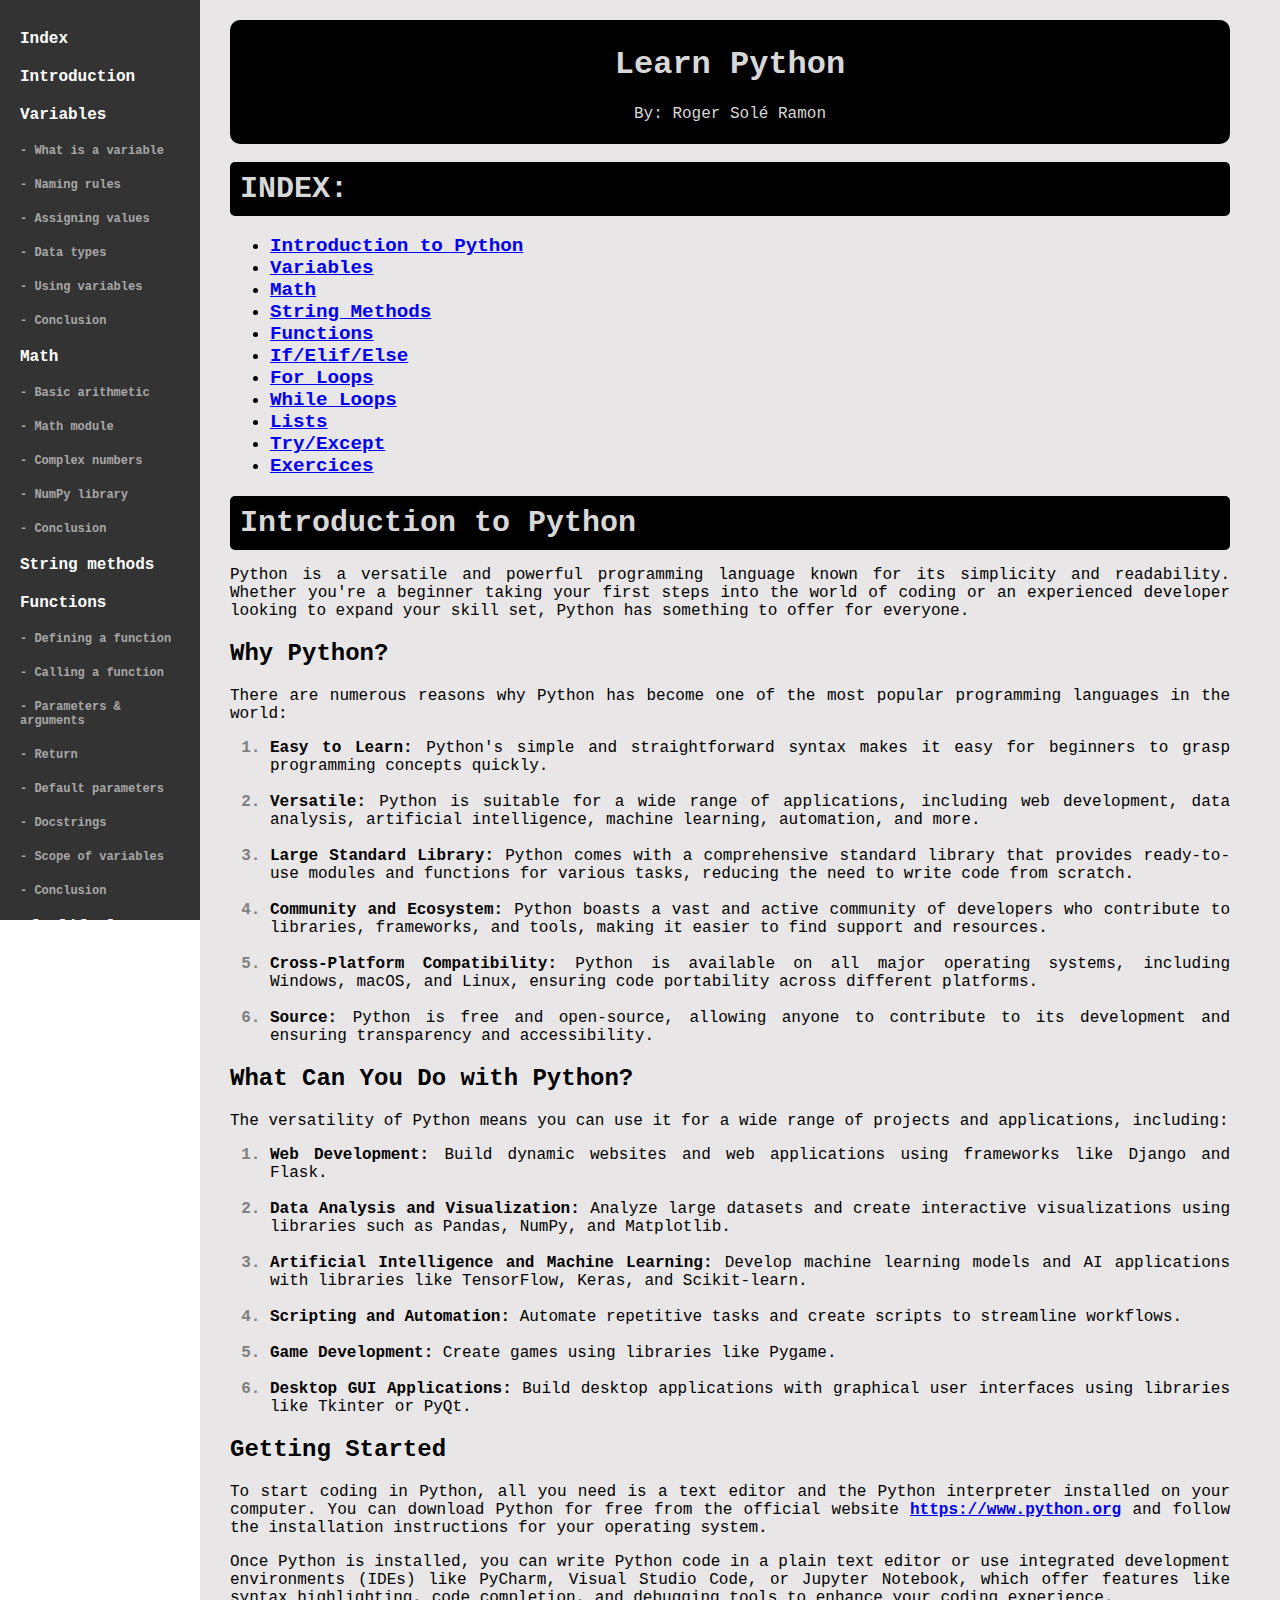
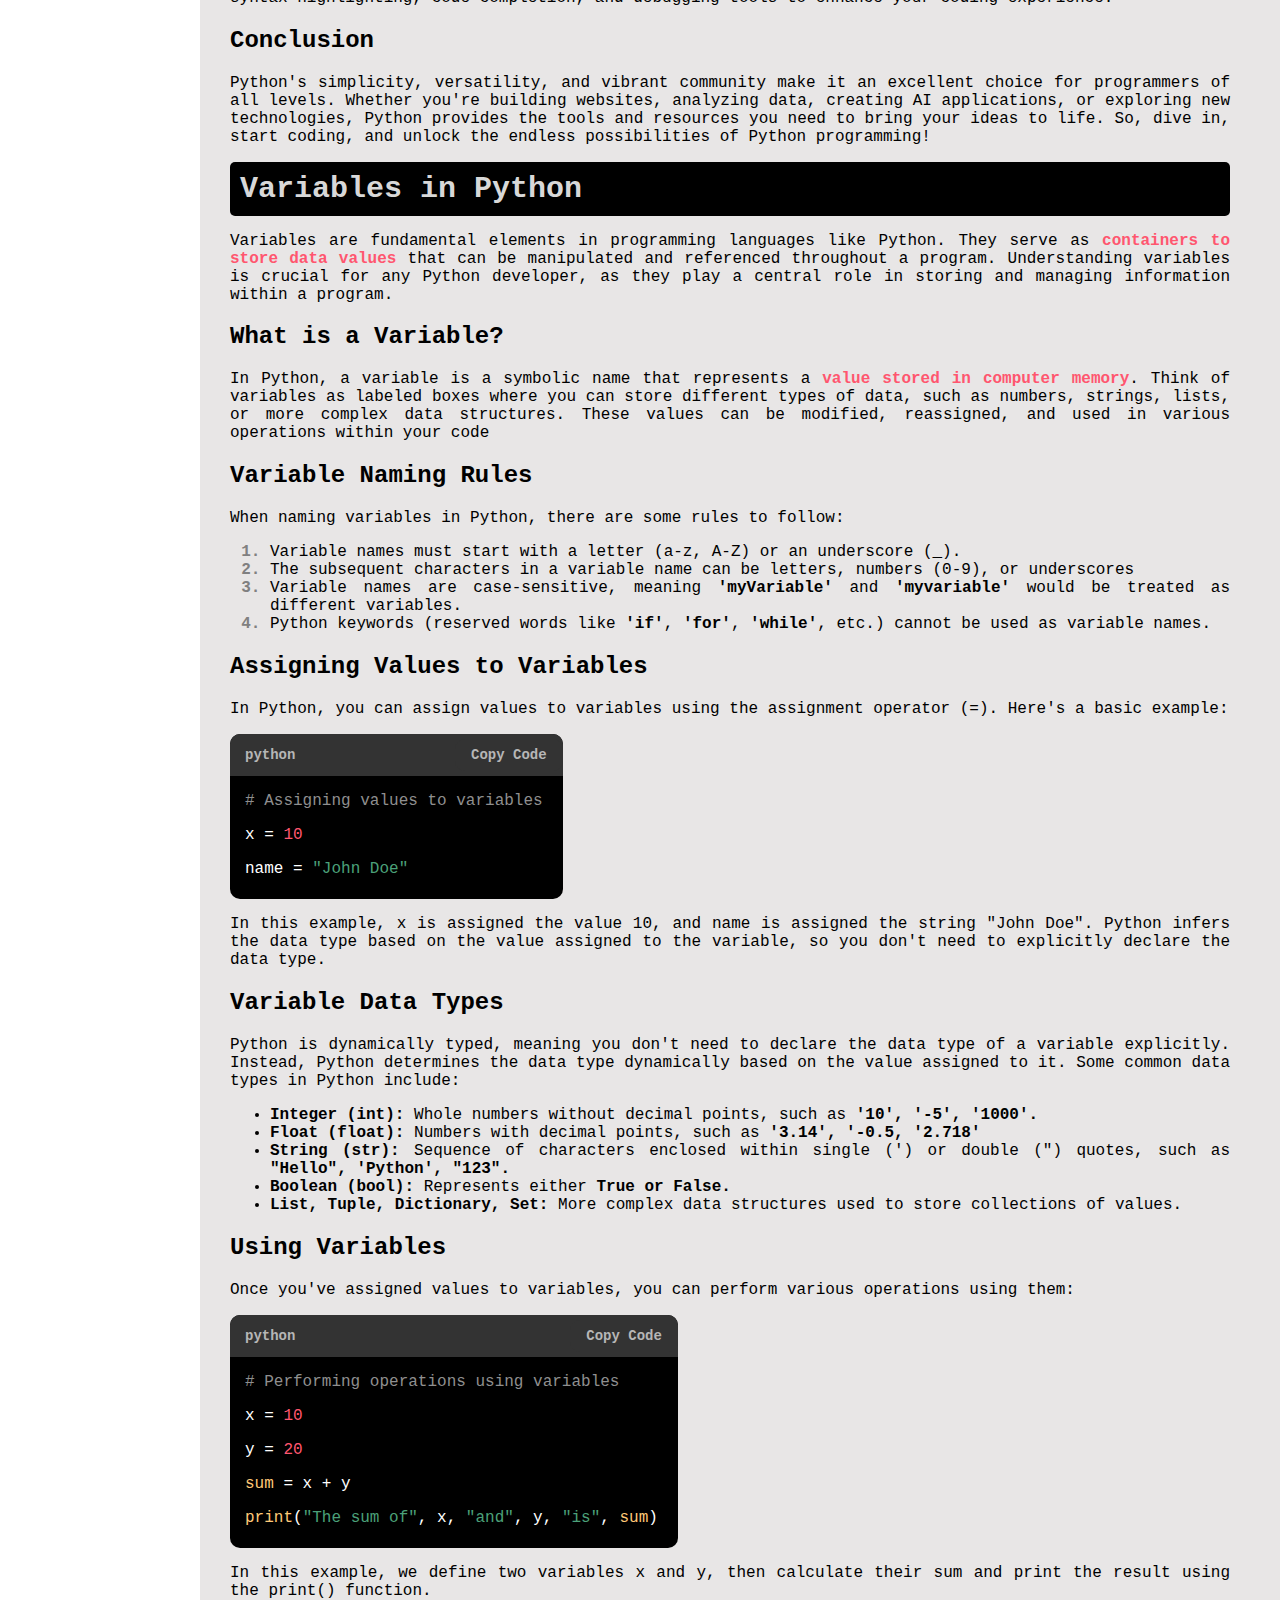
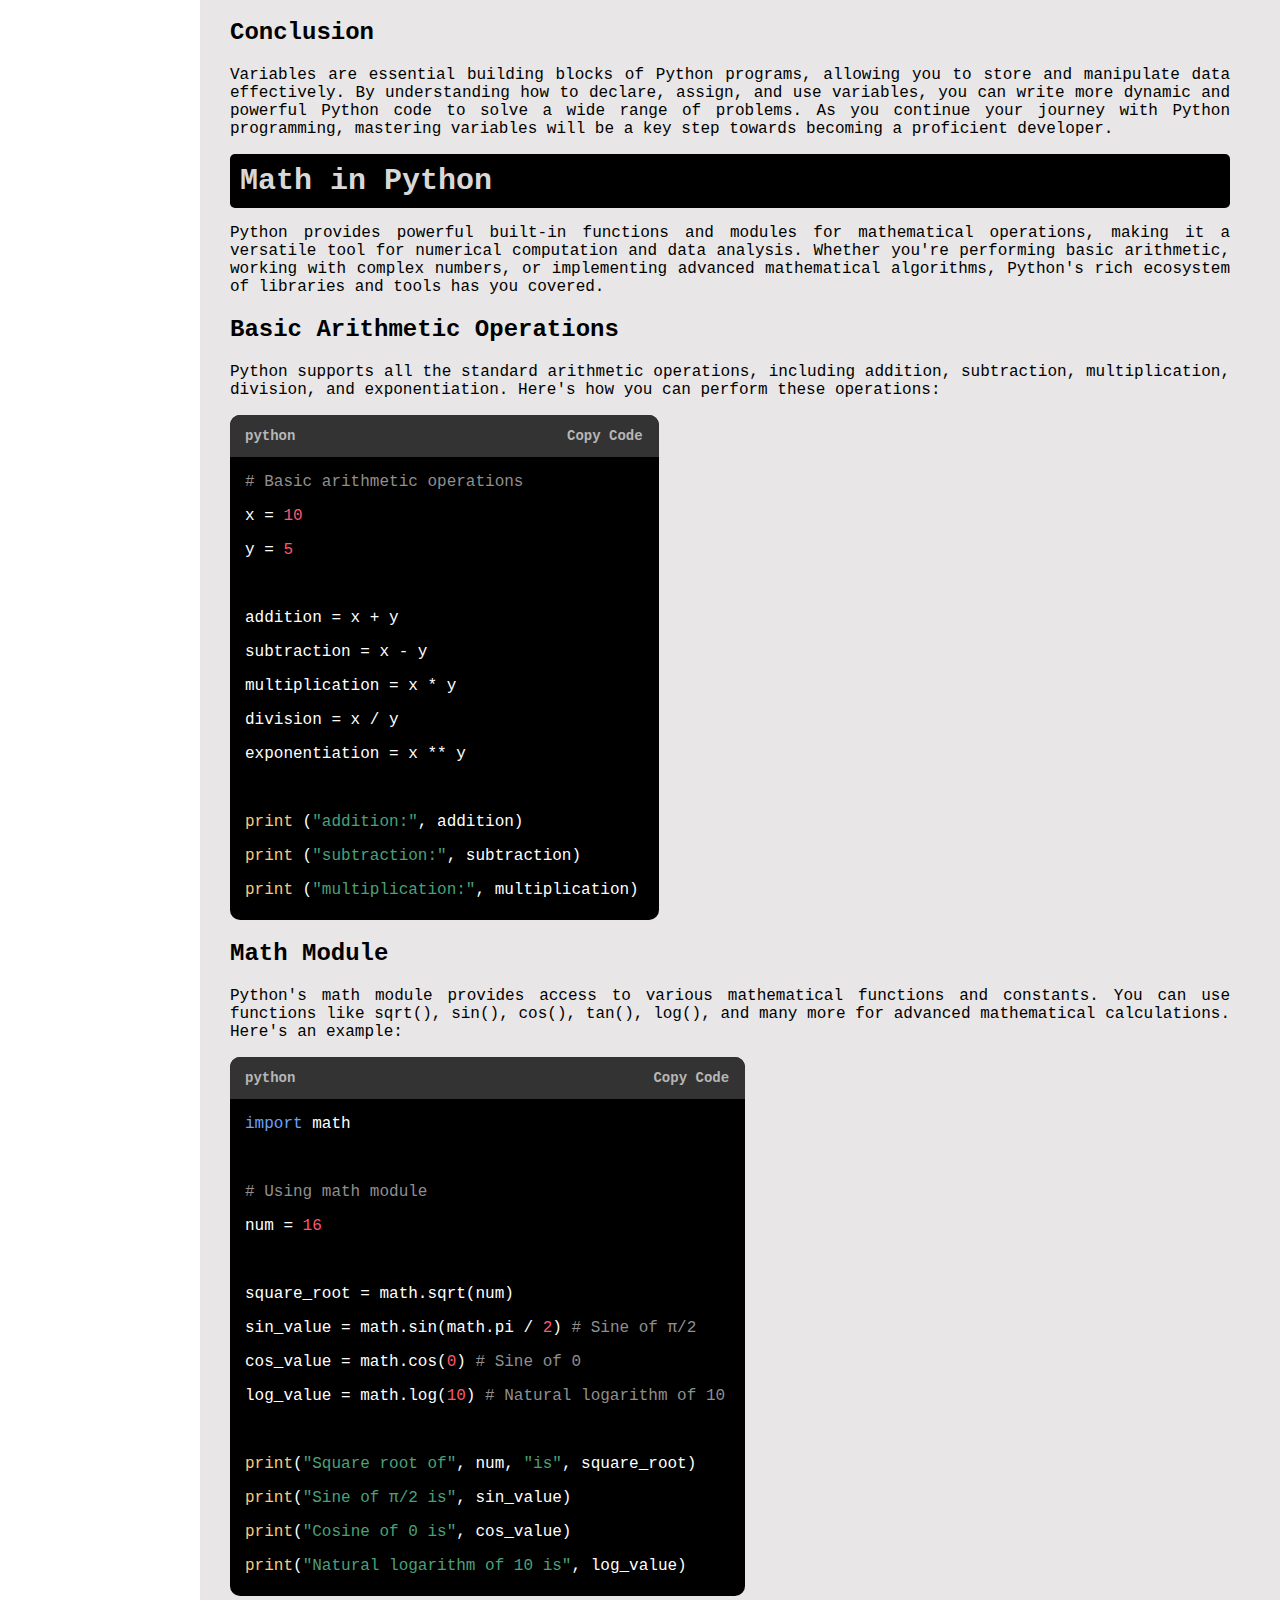
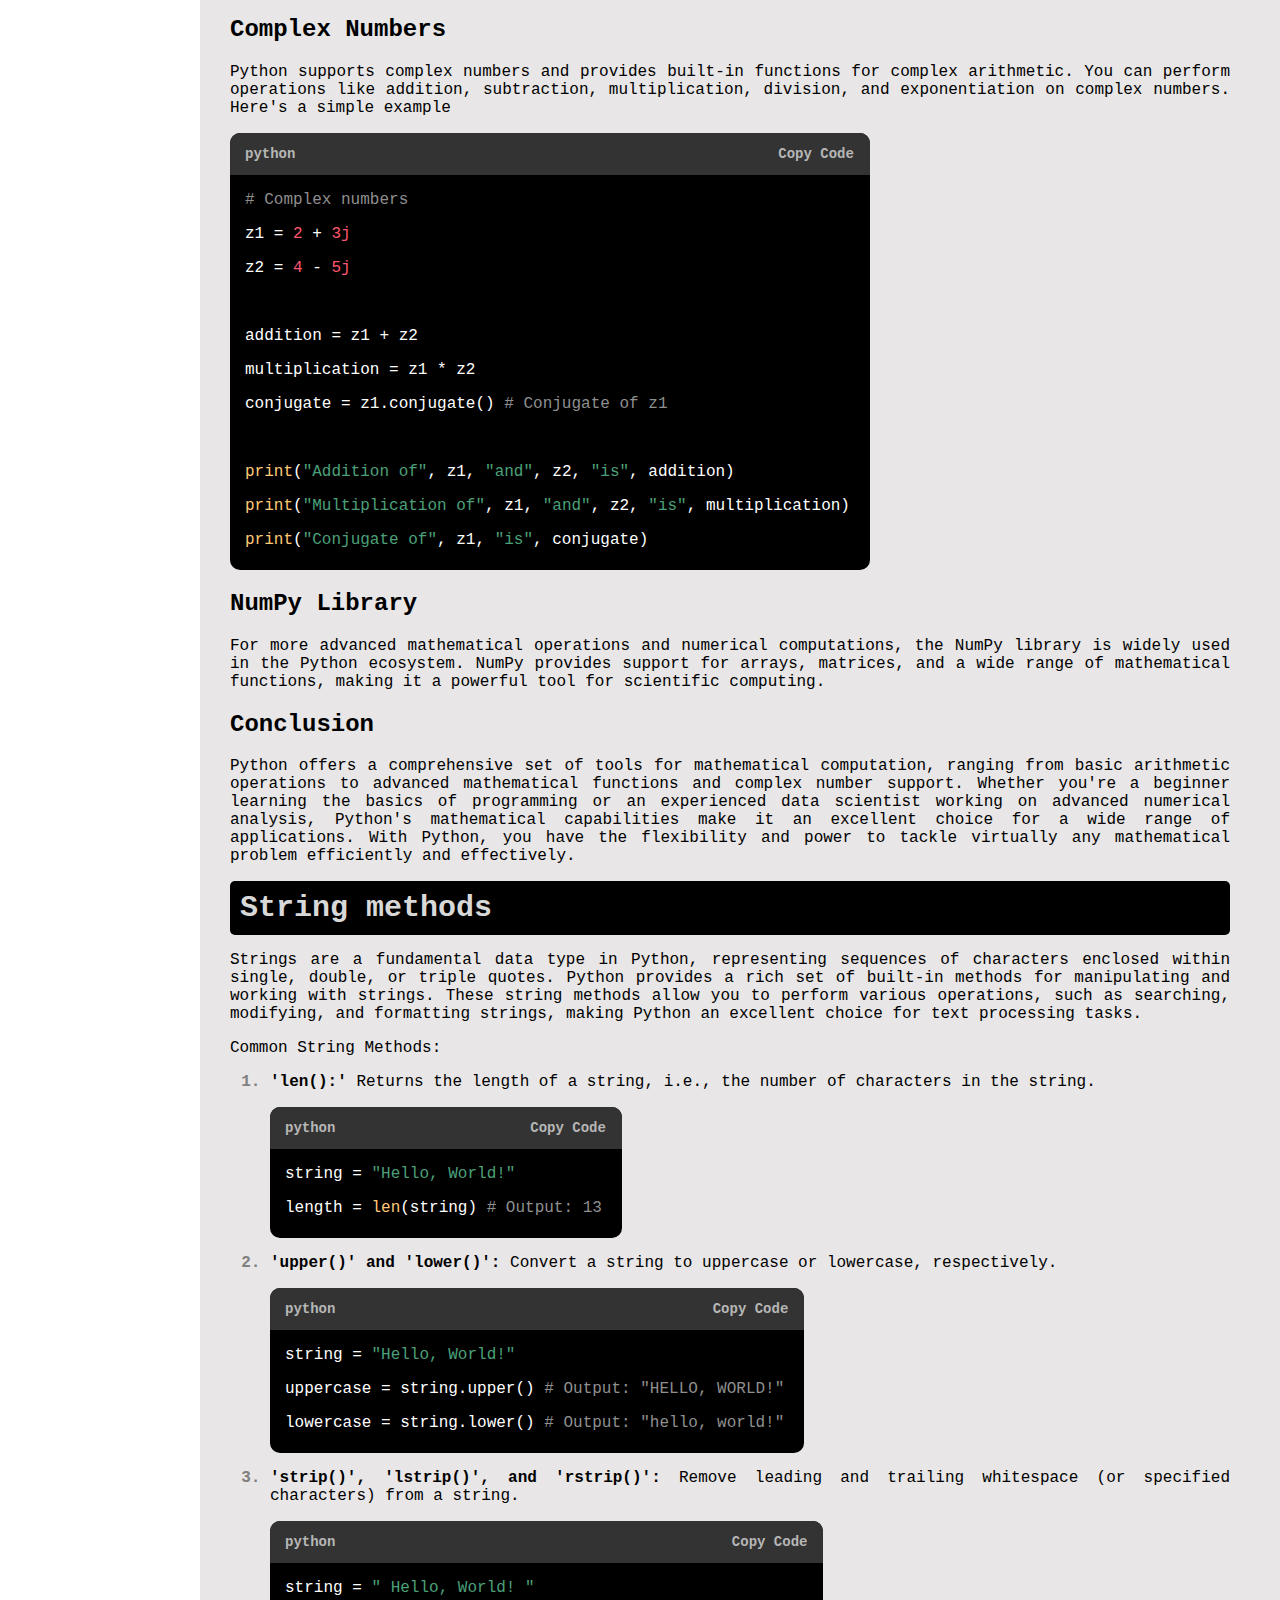
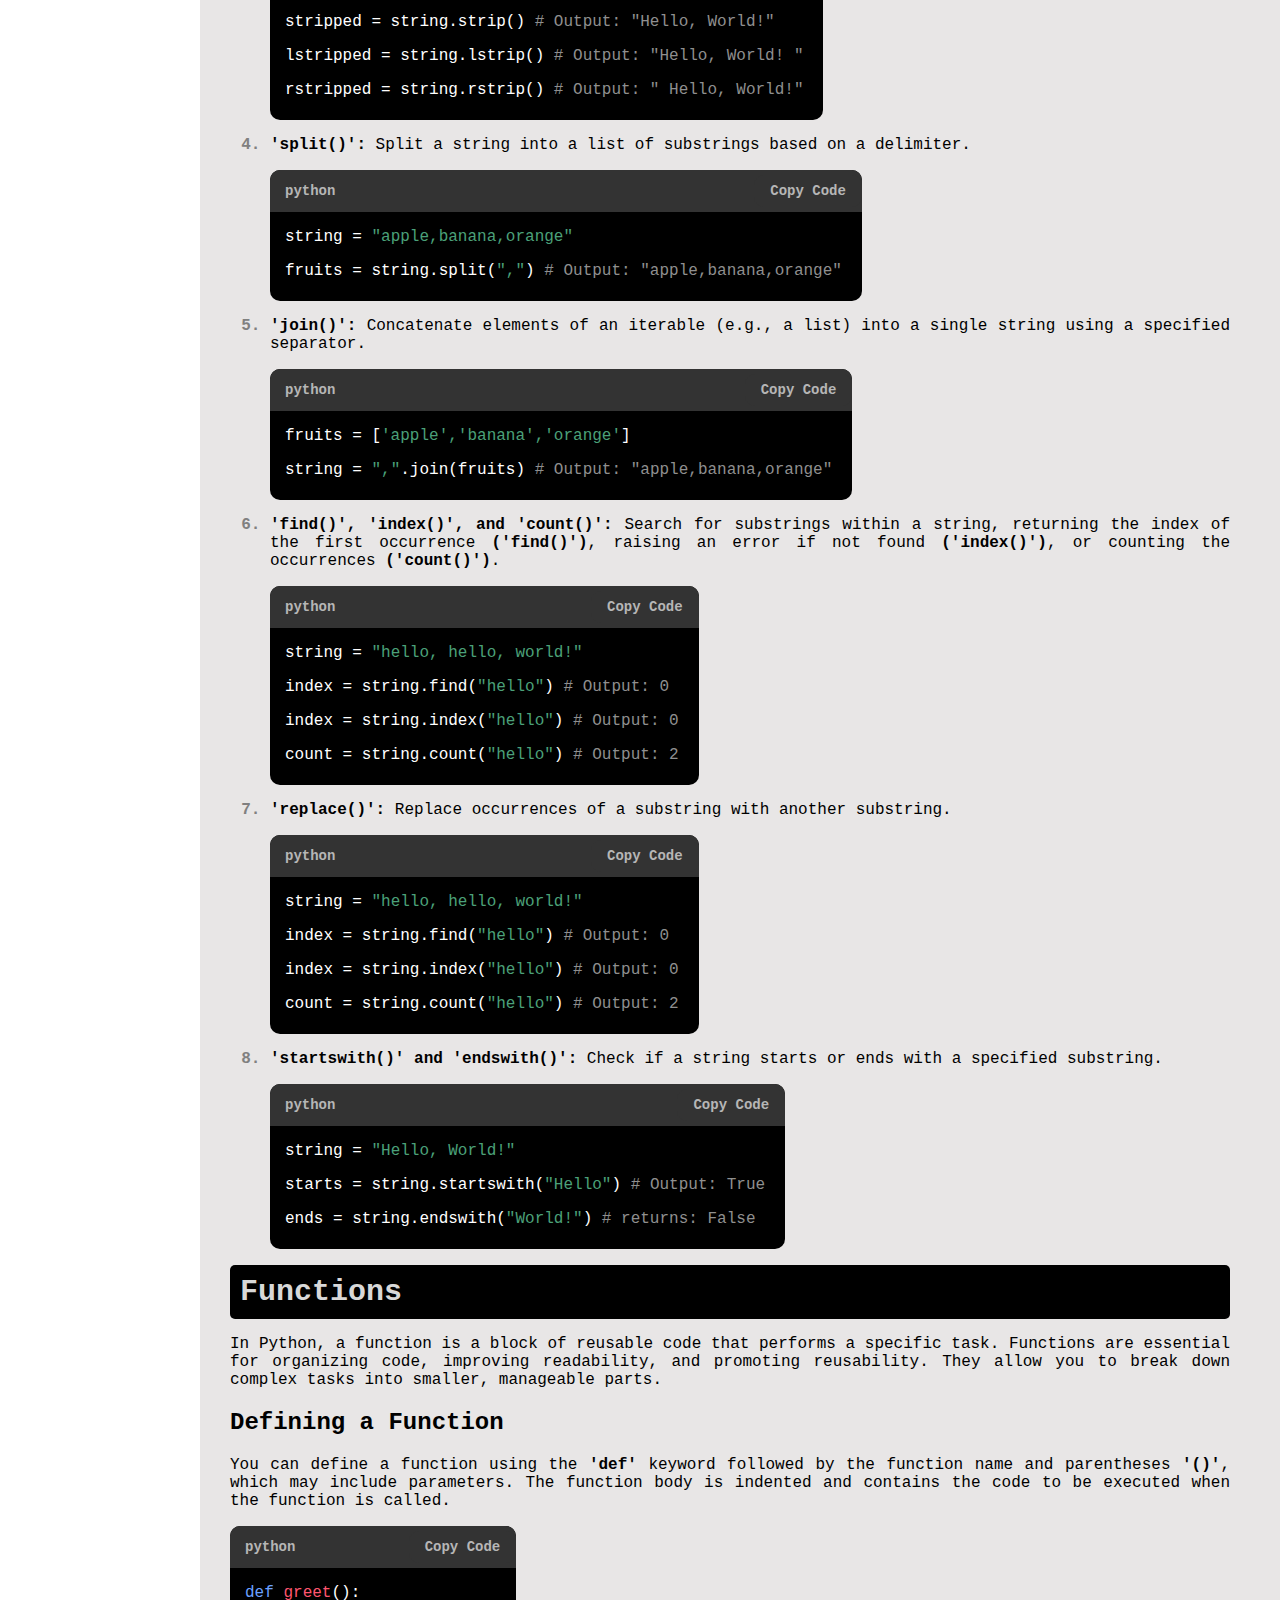
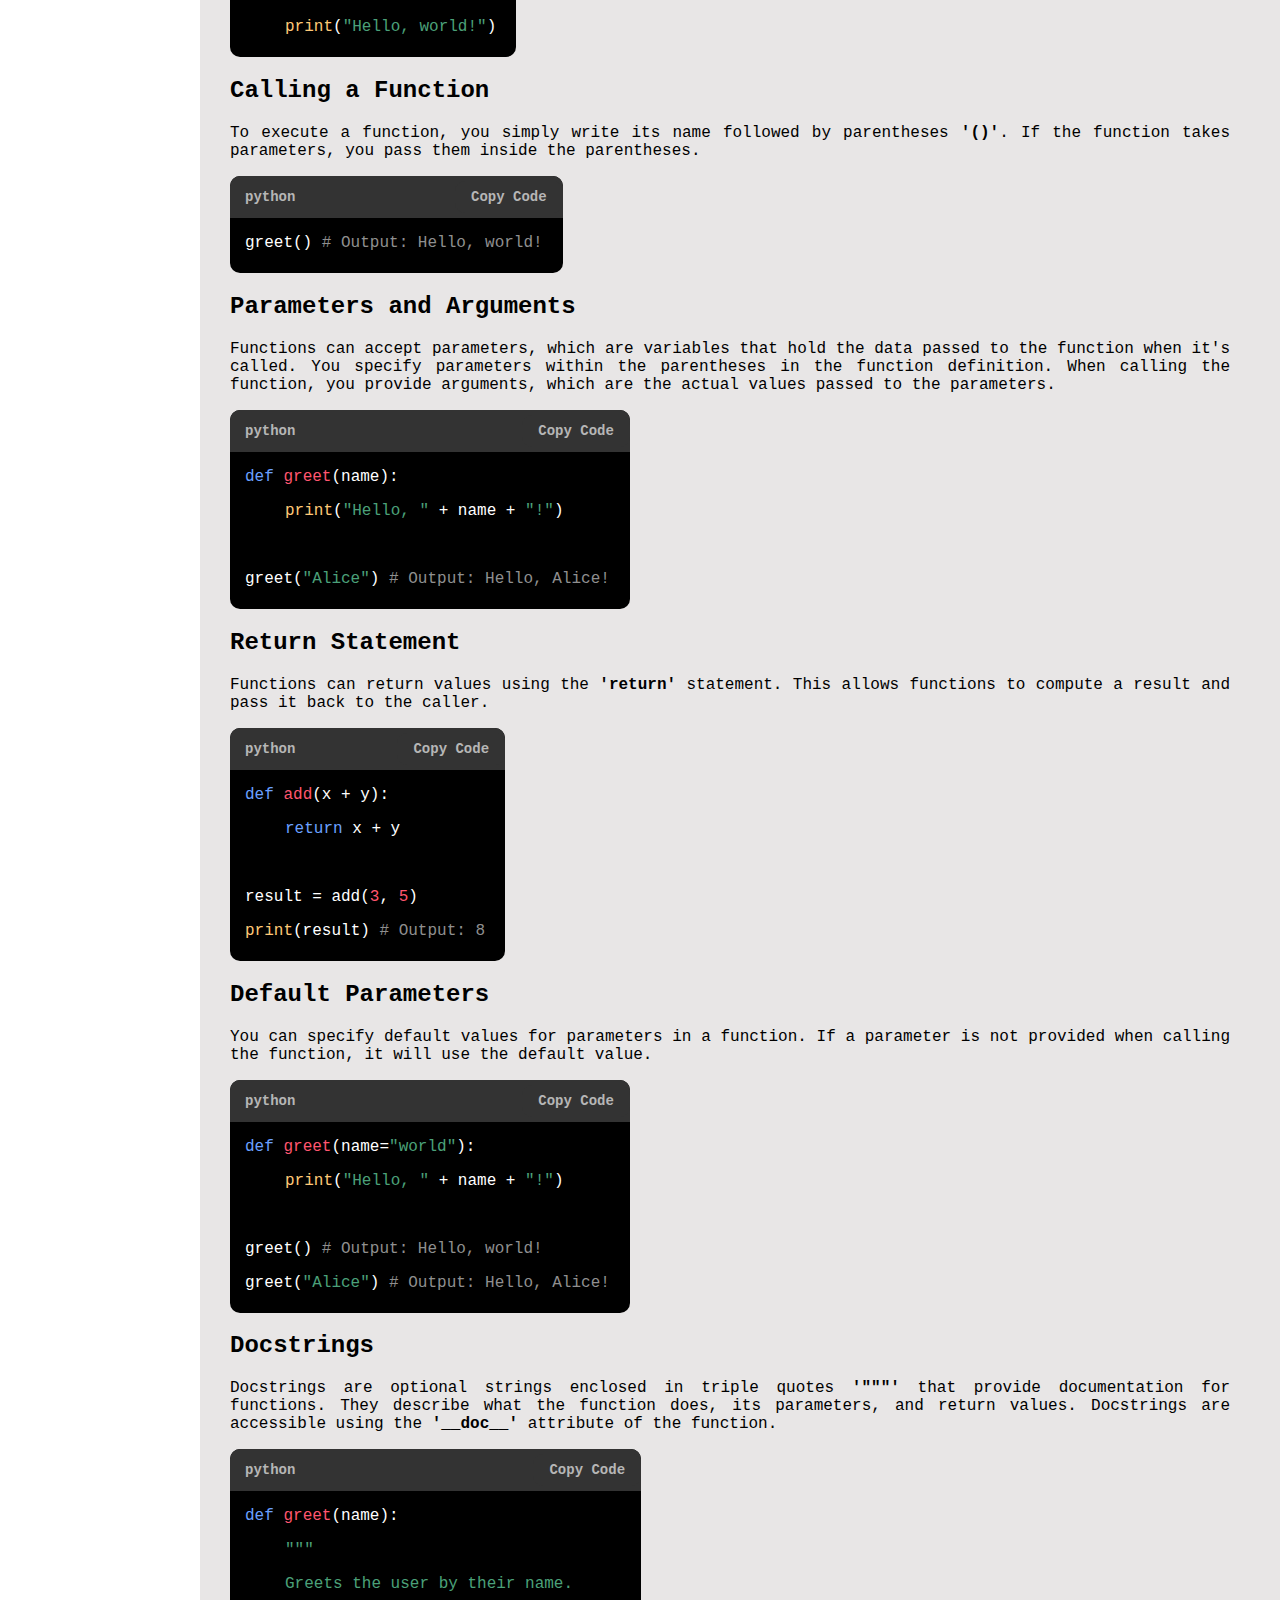
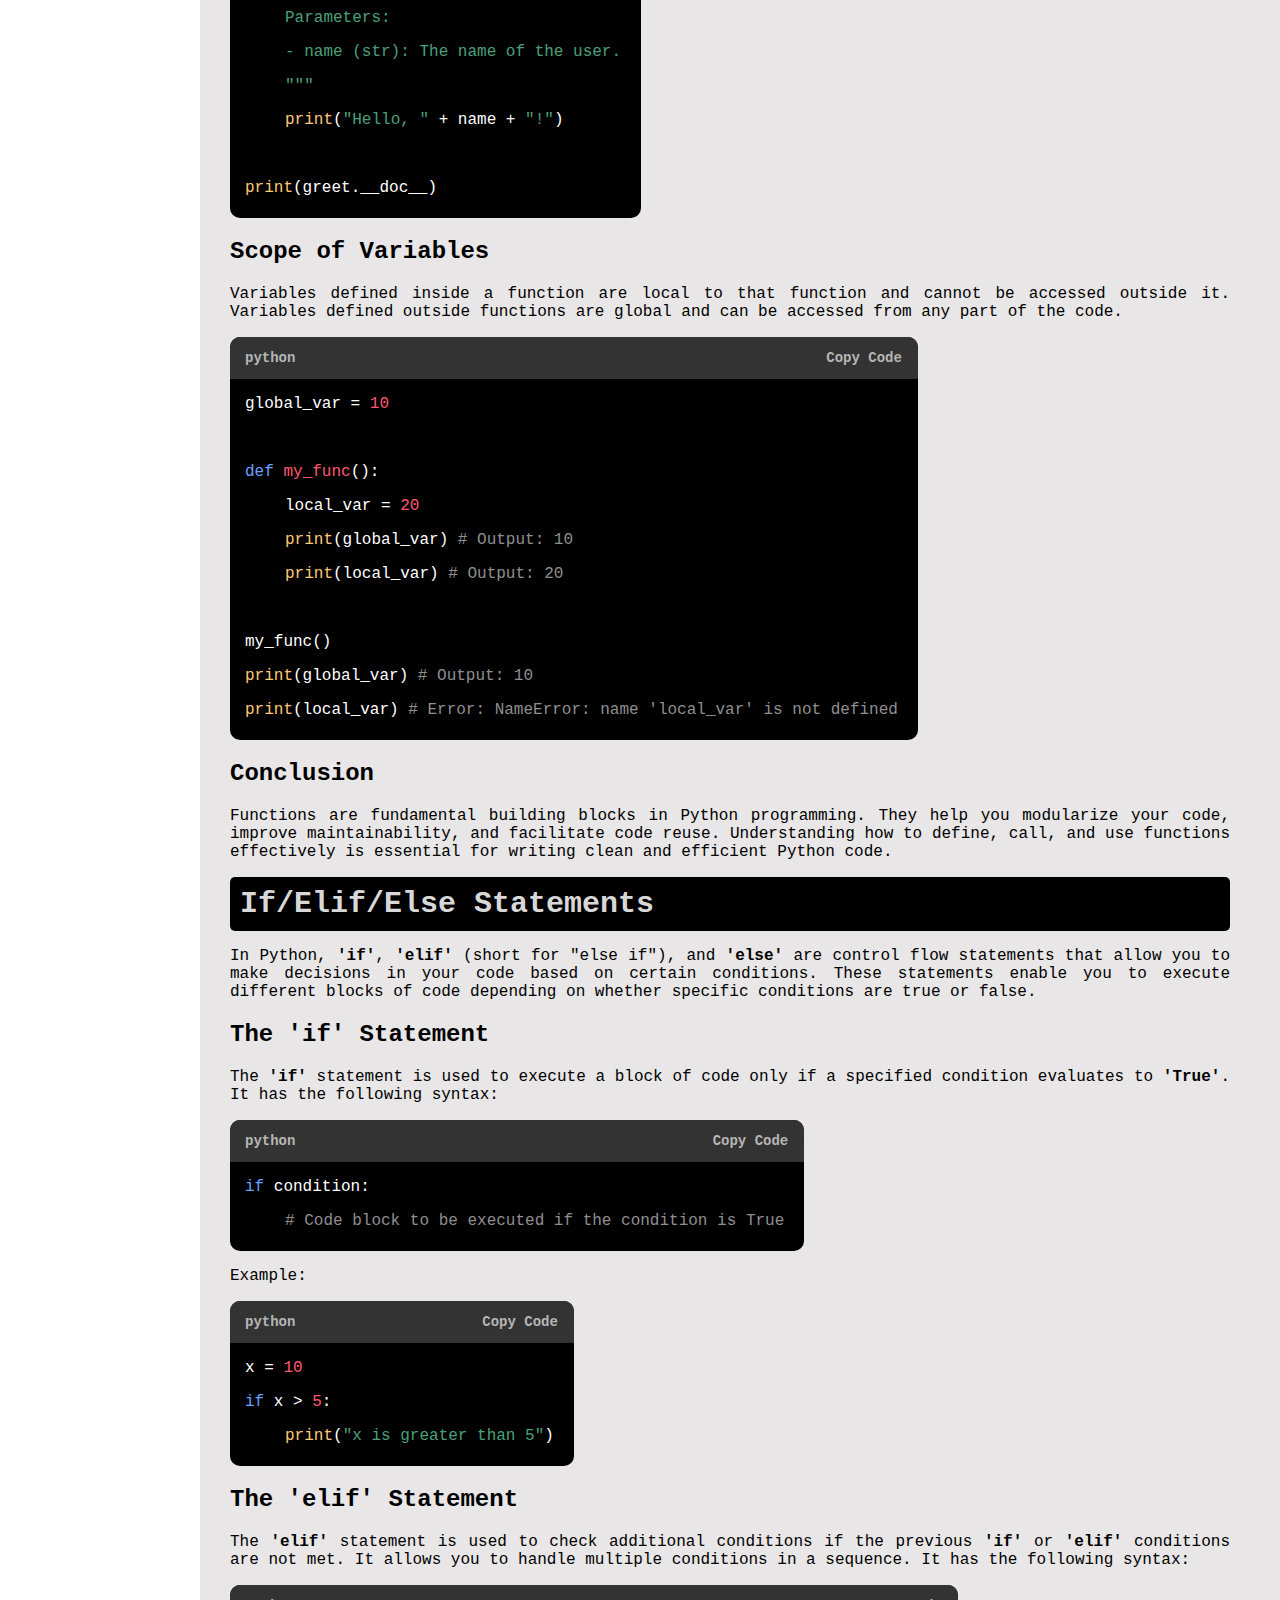
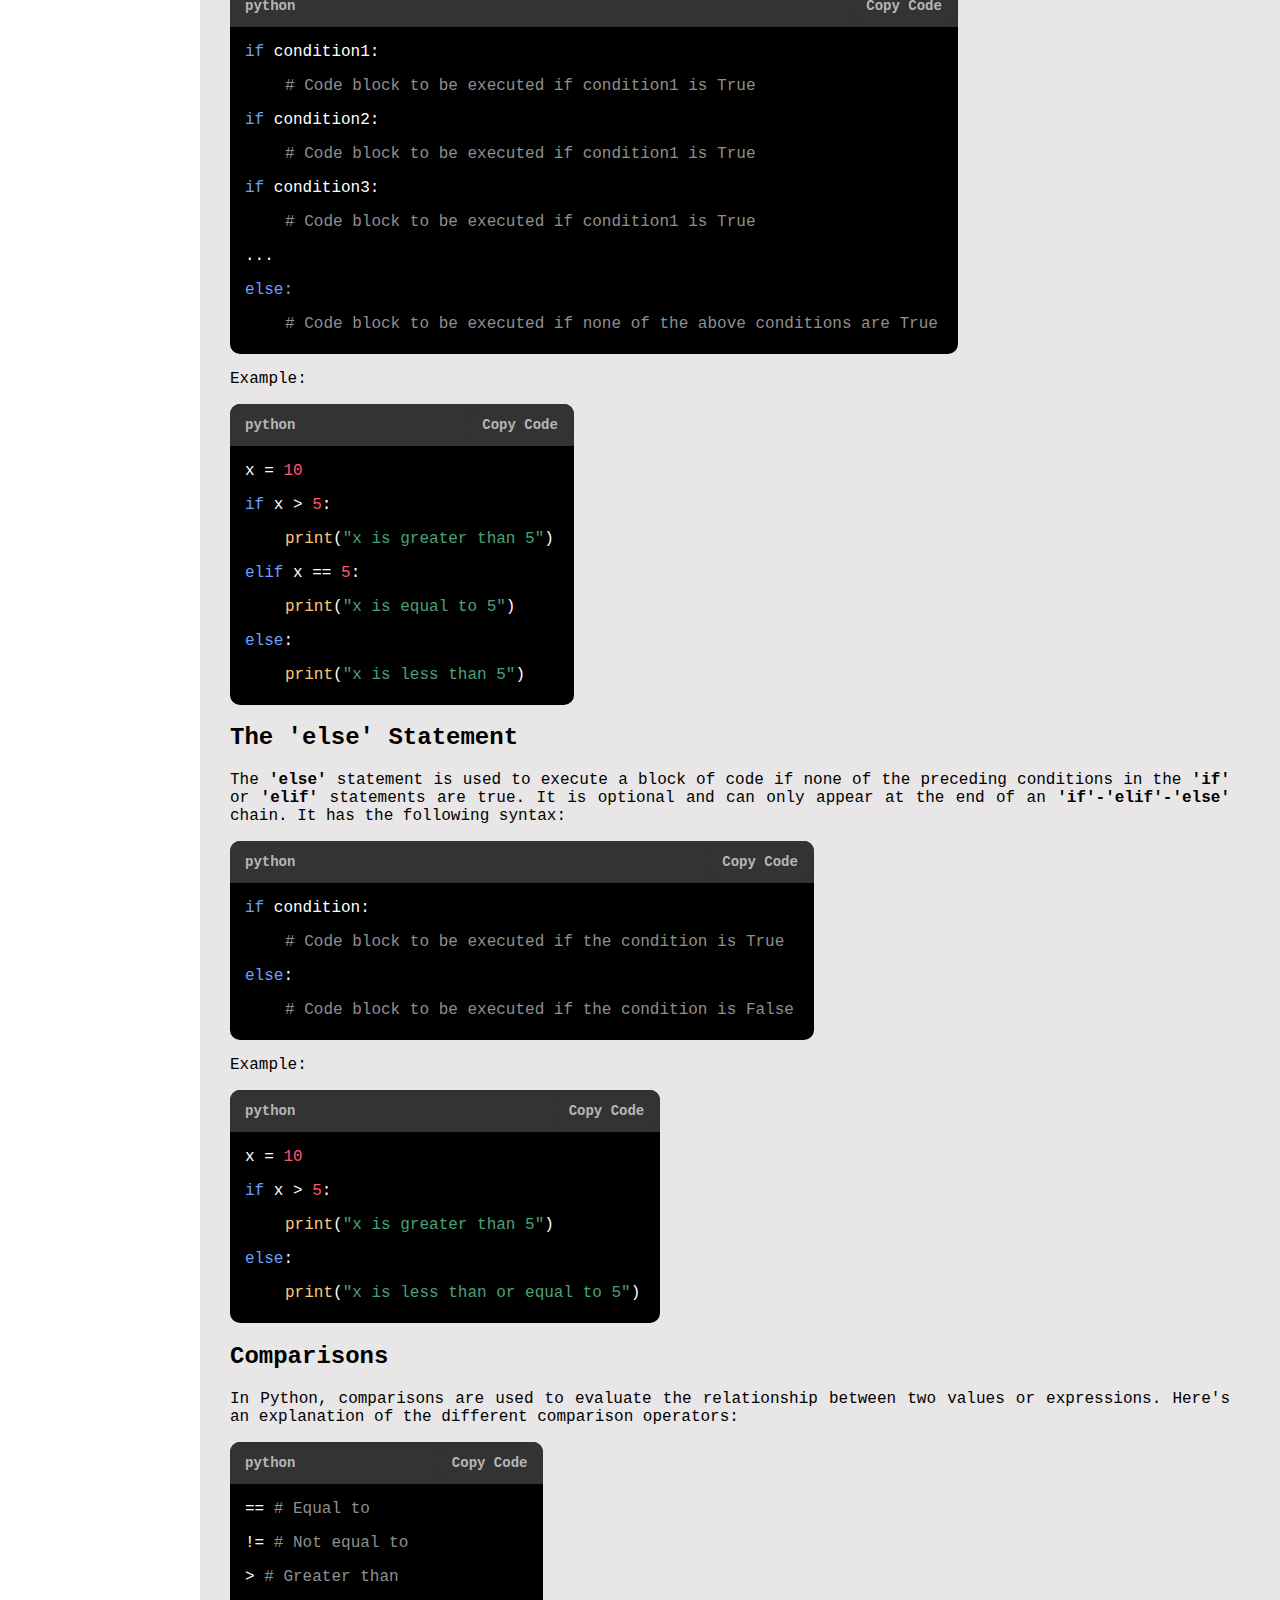
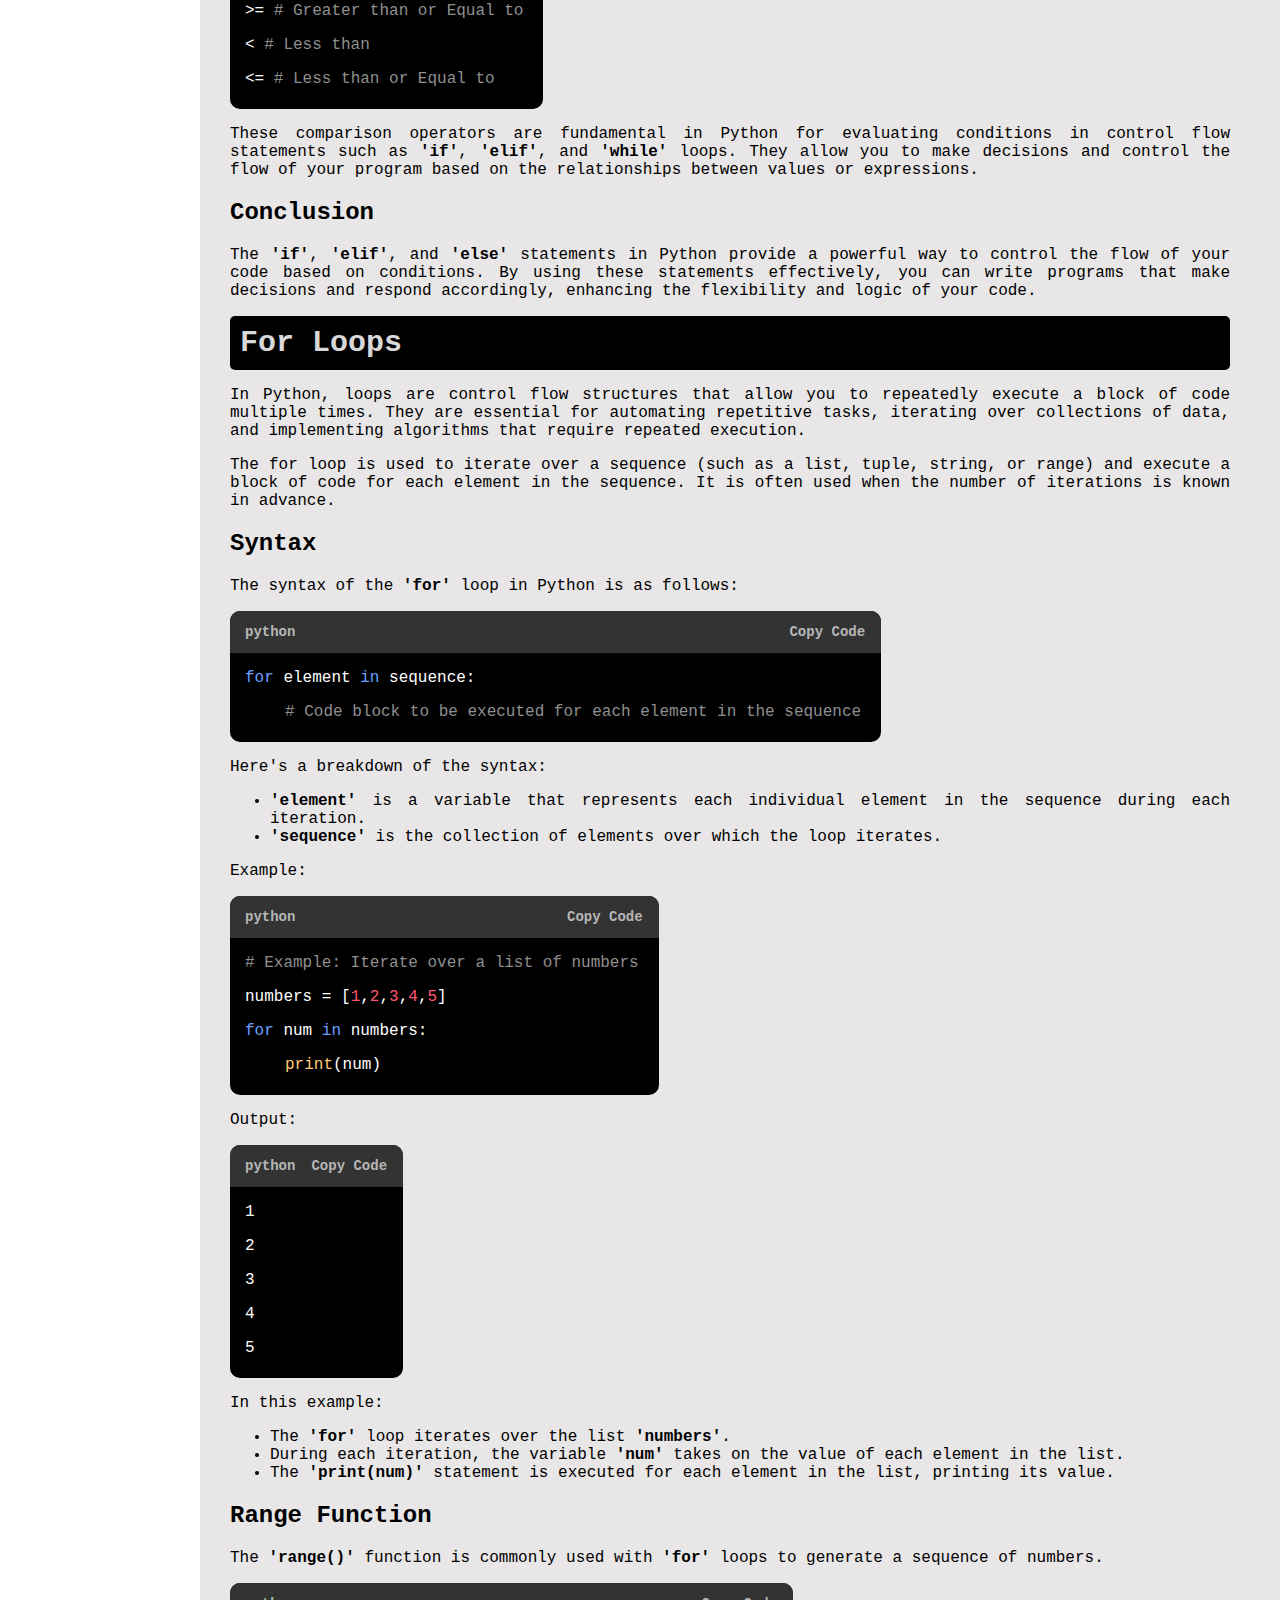
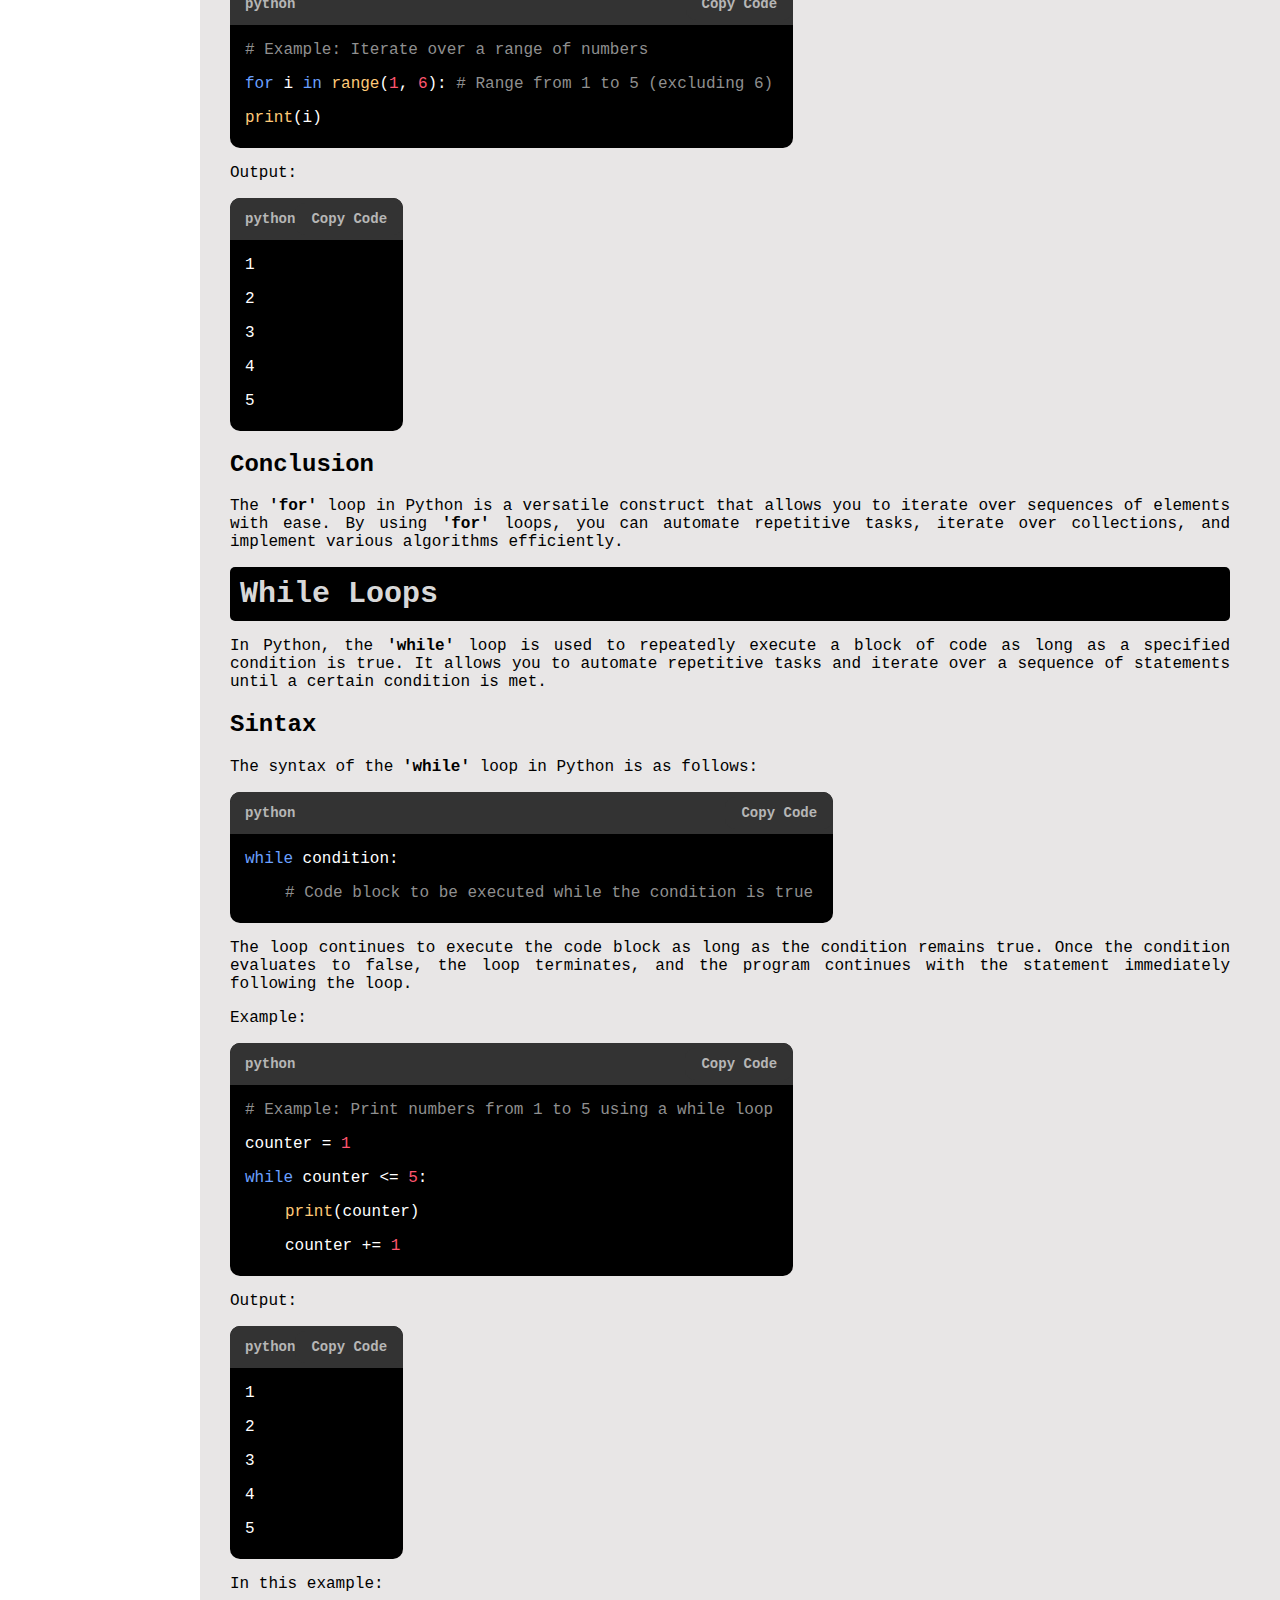
<file: index.html>
<html lang="en">
<!--This webpage used ChatGPT to generate the text and explanations-->

<head>
    <title>Learn Python</title>
    <meta charset="UTF-8">
    <meta name="viewport" content="width=device-width, initial-scale=1.0">
    <link rel="stylesheet" href="style.css">
    <script src="script.js"></script>
    <link rel="stylesheet" href="https://cdnjs.cloudflare.com/ajax/libs/font-awesome/6.0.0-beta3/css/all.min.css">
    <link href="https://fonts.googleapis.com/css2?family=Roboto&display=swap" rel="stylesheet">
</head>

<body>
    <nav class="navbar" onmouseover="enableNavScroll()" onmouseleave="disableNavScroll()">
        <a href="#index" class="nav-item">Index</a>
        <a href="#intro" class="nav-item">Introduction</a>
        <a href="#var" class="nav-item"> Variables</a>
        <div class="submenu">
            <a href="#what-is-a-variable"> - What is a variable</a>
            <a href="#variable-naming-rules"> - Naming rules</a>
            <a href="#assigning-values"> - Assigning values</a>
            <a href="#data-types"> - Data types</a>
            <a href="#using-variables"> - Using variables</a>
            <a href="#var-conclusion"> - Conclusion</a>
        </div>
        <a href="#math" class="nav-item"> Math</a>
        <div class="submenu">
            <a href="#basic-arithmetic"> - Basic arithmetic</a>
            <a href="#math-module"> - Math module</a>
            <a href="#complex-numbers"> - Complex numbers</a>
            <a href="#numPy-library"> - NumPy library</a>
            <a href="#math-conclusion"> - Conclusion</a>
        </div>
        <a href="#stringmethods" class="nav-item"> String methods</a>
        <a href="#functions" class="nav-item"> Functions</a>
        <div class="submenu">
            <a href="#defining-a-function"> - Defining a function</a>
            <a href="#calling-a-function"> - Calling a function</a>
            <a href="#parameters"> - Parameters & arguments</a>
            <a href="#return"> - Return</a>
            <a href="#default-parameters"> - Default parameters</a>
            <a href="#docstrings"> - Docstrings</a>
            <a href="#scope-of-variables"> - Scope of variables</a>
            <a href="#func-conclusion"> - Conclusion</a>
        </div>
        <a href="#if-elif-else" class="nav-item">If-Elif-Else Statement</a>
        <div class="submenu">
            <a href="#if"> - If statement</a>
            <a href="#elif"> - Elif statement</a>
            <a href="#else"> - Else statement</a>
            <a href="#comparisons"> - Comparisons</a>
            <a href="#if-elif-else-conclusion"> - Conclusion</a>
        </div>
        <a href="#forloops" class="nav-item">For Loop</a>
        <div class="submenu">
            <a href="#forloops-syntax"> - Syntax</a>
            <a href="#range-function"> - Range function</a>
            <a href="#forloops-conclusion"> - Conclusion</a>
        </div>
        <a href="#while" class="nav-item">While Loop</a>
        <div class="submenu">
            <a href="#while-sintax"> - Sintax</a>
            <a href="#inf-loops"> - Infinite loops</a>
            <a href="#while-conclusion"> - Conclusion</a>
        </div>
        <a href="#lists" class="nav-item">Lists</a>
        <div class="submenu">
            <a href="#creating-lists"> - Creating lists</a>
            <a href="#accessing-elements"> - Accessing elemets</a>
            <a href="#modifying-lists"> - Modifying elemets</a>
            <a href="#list-operations"> - List operations</a>
            <a href="#lists-conclusion"> - Conclusion</a>
        </div>
        <a href="#tryexcept" class="nav-item">Try/Except</a>
        <div class="submenu">
            <a href="#tryexcept-syntax"> - Syntax</a>
            <a href="#multiple-except-blocks"> - Multiple excepts</a>
            <a href="#finally-block"> - Finally block</a>
            <a href="#tryexcept-conclusion"> - Conclusion</a>
        </div>
        <a href="#exercices" class="nav-item">Exercices</a>
        <div class="submenu">
            <a href="#fibonacci-sequence"> - Fibonacci sequence</a>
            <a href="#numbers-less-than-10"> - Numbers less than 10</a>
            <a href="#check-palindrome"> - Check palindrome</a>
        </div>
        <br><br><br>
    </nav>
    <main>
        <header>
            <h1>Learn Python</h1>
            <p>By: Roger Solé Ramon</p>
        </header><br>
        <index id="index">
            <h2 class="section">INDEX:</h2>
            <ul class="index-text">
                <li><a href="#intro">Introduction to Python</a></li>
                <li><a href="#var">Variables</a></li>
                <li><a href="#math">Math</a></li>
                <li><a href="#stringmethods">String Methods</a></li>
                <li><a href="#functions">Functions</a></li>
                <li><a href="#if-elif-else">If/Elif/Else</a></li>
                <li><a href="#forloops">For Loops</a></li>
                <li><a href="#while">While Loops</a></li>
                <li><a href="#lists">Lists</a></li>
                <li><a href="#tryexcept">Try/Except</a></li>
                <li><a href="#exercices">Exercices</a></li>
            </ul>
        </index>
        <div class="introduction" id="intro">
            <div>
                <h2 class="section">Introduction to Python</h2>
                <p>Python is a versatile and powerful programming language known for its simplicity and readability.
                    Whether you're a beginner taking your first steps into the world of coding or an experienced
                    developer looking to expand your skill set, Python has something to offer for everyone.</p>
                <h2>Why Python?</h2>
                <p>There are numerous reasons why Python has become one of the most popular programming languages in the
                    world:</p>
                <ol>
                    <li> <b>Easy to Learn:</b> Python's simple and straightforward syntax makes it easy for beginners to
                        grasp programming concepts quickly.</li><br>
                    <li> <b>Versatile:</b> Python is suitable for a wide range of applications, including web
                        development, data analysis, artificial intelligence, machine learning, automation, and more.
                    </li><br>
                    <li> <b>Large Standard Library:</b> Python comes with a comprehensive standard library that provides
                        ready-to-use modules and functions for various tasks, reducing the need to write code from
                        scratch.</li><br>
                    <li> <b>Community and Ecosystem:</b> Python boasts a vast and active community of developers who
                        contribute to libraries, frameworks, and tools, making it easier to find support and resources.
                    </li><br>
                    <li> <b>Cross-Platform Compatibility:</b> Python is available on all major operating systems,
                        including Windows, macOS, and Linux, ensuring code portability across different platforms.</li>
                    <br>
                    <li> <b>Source:</b> Python is free and open-source, allowing anyone to contribute to its development
                        and ensuring transparency and accessibility.</li>
                </ol>
            </div>
            <div>
                <h2>What Can You Do with Python?</h2>
                <p>The versatility of Python means you can use it for a wide range of projects and applications,
                    including:</p>
                <ol>
                    <li> <b>Web Development:</b> Build dynamic websites and web applications using frameworks like
                        Django and Flask.</li><br>
                    <li> <b>Data Analysis and Visualization:</b> Analyze large datasets and create interactive
                        visualizations using libraries such as Pandas, NumPy, and Matplotlib.</li><br>
                    <li> <b>Artificial Intelligence and Machine Learning:</b> Develop machine learning models and AI
                        applications with libraries like TensorFlow, Keras, and Scikit-learn.</li><br>
                    <li> <b>Scripting and Automation:</b> Automate repetitive tasks and create scripts to streamline
                        workflows.</li><br>
                    <li> <b>Game Development:</b> Create games using libraries like Pygame.</li><br>
                    <li> <b>Desktop GUI Applications:</b> Build desktop applications with graphical user interfaces
                        using libraries like Tkinter or PyQt.</li>
                </ol>
            </div>
            <div>
                <h2>Getting Started</h2>
                <p>To start coding in Python, all you need is a text editor and the Python interpreter installed on your
                    computer. You can download Python for free from the official website <a
                        href="https://www.python.org">https://www.python.org</a> and follow the installation
                    instructions for your operating system.</p>
                <p>Once Python is installed, you can write Python code in a plain text editor or use integrated
                    development environments (IDEs) like PyCharm, Visual Studio Code, or Jupyter Notebook, which offer
                    features like syntax highlighting, code completion, and debugging tools to enhance your coding
                    experience.</p>
            </div>
            <div>
                <h2>Conclusion</h2>
                <p>Python's simplicity, versatility, and vibrant community make it an excellent choice for programmers
                    of all levels. Whether you're building websites, analyzing data, creating AI applications, or
                    exploring new technologies, Python provides the tools and resources you need to bring your ideas to
                    life. So, dive in, start coding, and unlock the endless possibilities of Python programming!</p>
            </div>
        </div>
        <div class="variables" id="var">
            <h2 class="section">Variables in Python</h2>
            <p>Variables are fundamental elements in programming languages like Python. They serve as <span
                    class="red"><b>containers to store data values</b></span> that can be manipulated and referenced
                throughout a program. Understanding variables is crucial for any Python developer, as they play a
                central role in storing and managing information within a program.</p>
            <h2 id="what-is-a-variable">What is a Variable?</h2>
            <p>In Python, a variable is a symbolic name that represents a <span class="red"><b>value stored in computer
                        memory</b></span>. Think of variables as labeled boxes where you can store different types of
                data, such as numbers, strings, lists, or more complex data structures. These values can be modified,
                reassigned, and used in various operations within your code</p>
            <h2 id="variable-naming-rules">Variable Naming Rules</h2>
            <p>When naming variables in Python, there are some rules to follow:</p>
            <ol>
                <li>Variable names must start with a letter (a-z, A-Z) or an underscore (_).</li>
                <li>The subsequent characters in a variable name can be letters, numbers (0-9), or underscores</li>
                <li>Variable names are case-sensitive, meaning <b>'myVariable'</b> and <b>'myvariable'</b> would be
                    treated as different variables.</li>
                <li>Python keywords (reserved words like <b>'if'</b>, <b>'for'</b>, <b>'while'</b>, etc.) cannot be used
                    as variable names.</li>
            </ol>
            <h2 id="assigning-values">Assigning Values to Variables</h2>
            <p>In Python, you can assign values to variables using the assignment operator (=). Here's a basic example:
            </p>
            <div class="code">
                <div class="header">
                    <div class="title">python</div>
                    <button class="copy-button" onclick="copyText('#content1')">Copy Code</button>
                </div>
                <div class="content" id="content1">
                    <p class="comment"># Assigning values to variables</p>
                    <p>x = <span class="red">10</span></p>
                    <p>name = <span class="green">"John Doe"</span></p>
                </div>
            </div>
            <p>In this example, x is assigned the value 10, and name is assigned the string "John Doe". Python infers
                the data type based on the value assigned to the variable, so you don't need to explicitly declare the
                data type.</p>
            <h2 id="data-types">Variable Data Types</h2>
            <p>Python is dynamically typed, meaning you don't need to declare the data type of a variable explicitly.
                Instead, Python determines the data type dynamically based on the value assigned to it. Some common data
                types in Python include:</p>
            <ul>
                <li><b>Integer (int): </b>Whole numbers without decimal points, such as <b> '10', '-5', '1000'.</b></li>
                <li><b>Float (float): </b>Numbers with decimal points, such as <b>'3.14', '-0.5, '2.718'</b></li>
                <li><b>String (str): </b>Sequence of characters enclosed within single (') or double (") quotes, such as
                    <b>"Hello", 'Python', "123".</b>
                </li>
                <li><b>Boolean (bool): </b>Represents either <b>True or False.</b></li>
                <li><b>List, Tuple, Dictionary, Set: </b>More complex data structures used to store collections of
                    values.</li>
            </ul>
            <h2 id="using-variables">Using Variables</h2>
            <p>Once you've assigned values to variables, you can perform various operations using them:</p>
            <div class="code">
                <div class="header">
                    <div class="title">python</div>
                    <button class="copy-button" onclick="copyText('#content2')">Copy Code</button>
                </div>
                <div class="content" id="content2">
                    <p class="comment"># Performing operations using variables</p>
                    <p>x = <span class="red">10</span></p>
                    <p>y = <span class="red">20</span></p>
                    <p><span class="yellow">sum</span> = x + y</p>
                    <p><span class="yellow">print</span>(<span class="green">"The sum of"</span>, x, <span
                            class="green">"and"</span>, y, <span class="green">"is"</span>, <span
                            class="yellow">sum</span>)</p>
                </div>
            </div>
            <p>In this example, we define two variables x and y, then calculate their sum and print the result using the
                print() function.</p>
            <h2 id="var-conclusion">Conclusion</h2>
            <p>Variables are essential building blocks of Python programs, allowing you to store and manipulate data
                effectively. By understanding how to declare, assign, and use variables, you can write more dynamic and
                powerful Python code to solve a wide range of problems. As you continue your journey with Python
                programming, mastering variables will be a key step towards becoming a proficient developer.</p>
        </div>
        <div class="math" id="math">
            <h2 class="section">Math in Python</h2>
            <p>Python provides powerful built-in functions and modules for mathematical operations, making it a
                versatile tool for numerical computation and data analysis. Whether you're performing basic arithmetic,
                working with complex numbers, or implementing advanced mathematical algorithms, Python's rich ecosystem
                of libraries and tools has you covered.</p>
            <h2 id="basic-arithmetic">Basic Arithmetic Operations</h2>
            <p>Python supports all the standard arithmetic operations, including addition, subtraction, multiplication,
                division, and exponentiation. Here's how you can perform these operations:</p>
            <div class="code">
                <div class="header">
                    <div class="title">python</div>
                    <button class="copy-button" onclick="copyText('#content3')">Copy Code</button>
                </div>
                <div class="content" id="content3">
                    <p class="comment"># Basic arithmetic operations</p>
                    <p>x = <span class="red">10</span></p>
                    <p>y = <span class="red">5</span></p><br>
                    <p>addition = x + y</p>
                    <p>subtraction = x - y</p>
                    <p>multiplication = x * y</p>
                    <p>division = x / y</p>
                    <p>exponentiation = x ** y</p><br>
                    <p><span class="yellow">print</span> (<span class="green">"addition:"</span>, addition)</p>
                    <p><span class="yellow">print</span> (<span class="green">"subtraction:"</span>, subtraction)</p>
                    <p><span class="yellow">print</span> (<span class="green">"multiplication:"</span>, multiplication)
                    </p>
                </div>
            </div>
            <h2 id="math-module">Math Module</h2>
            <p>Python's math module provides access to various mathematical functions and constants. You can use
                functions like sqrt(), sin(), cos(), tan(), log(), and many more for advanced mathematical calculations.
                Here's an example:</p>
            <div class="code">
                <div class="header">
                    <div class="title">python</div>
                    <button class="copy-button" onclick="copyText('#content4')">Copy Code</button>
                </div>
                <div class="content" id="content4">
                    <p><span class="blue">import</span> math</p><br>
                    <p class="comment"># Using math module</p>
                    <p>num = <span class="red">16</span></p><br>
                    <p>square_root = math.sqrt(num)</p>
                    <p>sin_value = math.sin(math.pi / <span class="red">2</span>) <span class="comment"># Sine of
                            π/2</span></p>
                    <p>cos_value = math.cos(<span class="red">0</span>) <span class="comment"># Sine of 0</span></p>
                    <p>log_value = math.log(<span class="red">10</span>) <span class="comment"># Natural logarithm of
                            10</span></p><br>
                    <p><span class="yellow">print</span>(<span class="green">"Square root of"</span>, num, <span
                            class="green">"is"</span>, square_root)</p>
                    <p><span class="yellow">print</span>(<span class="green">"Sine of π/2 is"</span>, sin_value)</p>
                    <p><span class="yellow">print</span>(<span class="green">"Cosine of 0 is"</span>, cos_value)</p>
                    <p><span class="yellow">print</span>(<span class="green">"Natural logarithm of 10 is"</span>,
                        log_value)</p>
                </div>
            </div>
            <h2 id="complex-numbers">Complex Numbers</h2>
            <p>Python supports complex numbers and provides built-in functions for complex arithmetic. You can perform
                operations like addition, subtraction, multiplication, division, and exponentiation on complex numbers.
                Here's a simple example</p>
            <div class="code">
                <div class="header">
                    <div class="title">python</div>
                    <button onclick="copyText('#content5')" class="copy-button">Copy Code</button>
                </div>
                <div class="content" id="content5">
                    <p class="comment"># Complex numbers</p>
                    <p>z1 = <span class="red">2</span> + <span class="red">3j</span></p>
                    <p>z2 = <span class="red">4</span> - <span class="red">5j</span></p><br>
                    <p>addition = z1 + z2</p>
                    <p>multiplication = z1 * z2</p>
                    <p>conjugate = z1.conjugate() <span class="comment"># Conjugate of z1</span></p><br>
                    <p><span class="yellow">print</span>(<span class="green">"Addition of"</span>, z1, <span
                            class="green">"and"</span>, z2, <span class="green">"is"</span>, addition)</p>
                    <p><span class="yellow">print</span>(<span class="green">"Multiplication of"</span>, z1, <span
                            class="green">"and"</span>, z2, <span class="green">"is"</span>, multiplication)</p>
                    <p><span class="yellow">print</span>(<span class="green">"Conjugate of"</span>, z1, <span
                            class="green">"is"</span>, conjugate)</p>
                </div>
            </div>
            <h2 id="numPy-library">NumPy Library</h2>
            <p>For more advanced mathematical operations and numerical computations, the NumPy library is widely used in
                the Python ecosystem. NumPy provides support for arrays, matrices, and a wide range of mathematical
                functions, making it a powerful tool for scientific computing.</p>
            <h2 id="math-conclusion">Conclusion</h2>
            <p>Python offers a comprehensive set of tools for mathematical computation, ranging from basic arithmetic
                operations to advanced mathematical functions and complex number support. Whether you're a beginner
                learning the basics of programming or an experienced data scientist working on advanced numerical
                analysis, Python's mathematical capabilities make it an excellent choice for a wide range of
                applications. With Python, you have the flexibility and power to tackle virtually any mathematical
                problem efficiently and effectively.</p>
        </div>
        <div class="stringmethods" id="stringmethods">
            <h2 class="section">String methods</h2>
            <p>Strings are a fundamental data type in Python, representing sequences of characters enclosed within
                single, double, or triple quotes. Python provides a rich set of built-in methods for manipulating and
                working with strings. These string methods allow you to perform various operations, such as searching,
                modifying, and formatting strings, making Python an excellent choice for text processing tasks.</p>
            <P>Common String Methods:</P>
            <ol>
                <li>
                    <p><b>'len():'</b> Returns the length of a string, i.e., the number of characters in the string.</p>
                    <div class="code">
                        <div class="header">
                            <div class="title">python</div>
                            <button class="copy-button" onclick="copyText('#content6')">Copy Code</button>
                        </div>
                        <div class="content" id="content6">
                            <p>string = <span class="green">"Hello, World!"</span></p>
                            <p>length = <span class="yellow">len</span>(string) <span class="comment"># Output:
                                    13</span>
                            </p>
                        </div>
                    </div>
                </li>
                <li>
                    <p><b>'upper()' and 'lower()':</b> Convert a string to uppercase or lowercase, respectively.</p>
                    <div class="code">
                        <div class="header">
                            <div class="title">python</div>
                            <button class="copy-button" onclick="copyText('#content7')">Copy Code</button>
                        </div>
                        <div class="content" id="content7">
                            <p>string = <span class="green">"Hello, World!"</span></p>
                            <p>uppercase = string.upper() <span class="comment"># Output: "HELLO, WORLD!"</span></p>
                            <p>lowercase = string.lower() <span class="comment"># Output: "hello, world!"</span></p>
                        </div>
                    </div>
                </li>
                <li>
                    <p><b>'strip()', 'lstrip()', and 'rstrip()':</b> Remove leading and trailing whitespace (or specified characters) from a string.</p>
                    <div class="code">
                        <div class="header">
                            <div class="title">python</div>
                            <button class="copy-button" onclick="copyText('#content8')">Copy Code</button>
                        </div>
                        <div class="content" id="content8">
                            <p>string = <span class="green">" Hello, World! "</span></p>
                            <p>stripped = string.strip() <span class="comment"># Output: "Hello, World!"</span></p>
                            <p>lstripped = string.lstrip() <span class="comment"># Output: "Hello, World! "</span></p>
                            <p>rstripped = string.rstrip() <span class="comment"># Output: " Hello, World!"</span></p>
                        </div>
                    </div>
                </li>
                <li>
                    <p><b>'split()':</b> Split a string into a list of substrings based on a delimiter.</p>
                    <div class="code">
                        <div class="header">
                            <div class="title">python</div>
                            <button class="copy-button" onclick="copyText('#content9')">Copy Code</button>
                        </div>
                        <div class="content" id="content9">
                            <p>string = <span class="green">"apple,banana,orange"</span></p>
                            <p>fruits = string.split(<span class="green">","</span>) <span class="comment"># Output: "apple,banana,orange"</span></p>
                        </div>
                    </div>
                </li>
                <li>
                    <p><b>'join()':</b> Concatenate elements of an iterable (e.g., a list) into a single string using a specified separator.</p>
                    <div class="code">
                        <div class="header">
                            <div class="title">python</div>
                            <button class="copy-button" onclick="copyText('#content10')">Copy Code</button>
                        </div>
                        <div class="content" id="content10">
                            <p>fruits = [<span class="green">'apple','banana','orange'</span>]</p>
                            <p>string = <span class="green">","</span>.join(fruits) <span class="comment"># Output: "apple,banana,orange"</span></p>
                        </div>
                    </div>
                </li>
                <li>
                    <p><b>'find()', 'index()', and 'count()':</b> Search for substrings within a string, returning the index of the first occurrence <b>('find()')</b>, raising an error if not found <b>('index()')</b>, or counting the occurrences <b>('count()')</b>.</p>
                    <div class="code">
                        <div class="header">
                            <div class="title">python</div>
                            <button class="copy-button" onclick="copyText('#content11')">Copy Code</button>
                        </div>
                        <div class="content" id="content11">
                            <p>string = <span class="green">"hello, hello, world!"</span></p>
                            <p>index = string.find(<span class="green">"hello"</span>) <span class="comment"># Output: 0</span></p>
                            <p>index = string.index(<span class="green">"hello"</span>) <span class="comment"># Output: 0</span></p>
                            <p>count = string.count(<span class="green">"hello"</span>) <span class="comment"># Output: 2</span></p>
                        </div>
                    </div>
                </li>
                <li>
                    <p><b>'replace()':</b> Replace occurrences of a substring with another substring.</p>
                    <div class="code">
                        <div class="header">
                            <div class="title">python</div>
                            <button class="copy-button" onclick="copyText('#content12')">Copy Code</button>
                        </div>
                        <div class="content" id="content12">
                            <p>string = <span class="green">"hello, hello, world!"</span></p>
                            <p>index = string.find(<span class="green">"hello"</span>) <span class="comment"># Output: 0</span></p>
                            <p>index = string.index(<span class="green">"hello"</span>) <span class="comment"># Output: 0</span></p>
                            <p>count = string.count(<span class="green">"hello"</span>) <span class="comment"># Output: 2</span></p>
                        </div>
                    </div>
                </li>
                <li>
                    <p><b>'startswith()' and 'endswith()':</b> Check if a string starts or ends with a specified substring.</p>
                    <div class="code">
                        <div class="header">
                            <div class="title">python</div>
                            <button class="copy-button" onclick="copyText('#content13')">Copy Code</button>
                        </div>
                        <div class="content" id="content13">
                            <p>string = <span class="green">"Hello, World!"</span></p>
                            <p>starts = string.startswith(<span class="green">"Hello"</span>) <span class="comment"># Output: True</span></p>
                            <p>ends = string.endswith(<span class="green">"World!"</span>) <span class="comment"># returns: False</span></p>
                        </div>
                    </div>
                </li>
            </ol>
        </div>
        <div class="functions" id="functions">
            <h2 class="section">Functions</h2>
            <p>In Python, a function is a block of reusable code that performs a specific task. Functions are essential for organizing code, improving readability, and promoting reusability. They allow you to break down complex tasks into smaller, manageable parts.</p>
            <h2 id="defining-a-function">Defining a Function</h2>
            <p>You can define a function using the <b>'def'</b> keyword followed by the function name and parentheses <b>'()'</b>, which may include parameters. The function body is indented and contains the code to be executed when the function is called.</p>
            <div class="code">
                <div class="header">
                    <div class="title">python</div>
                    <button class="copy-button" onclick="copyText('#content14')">Copy Code</button>
                </div>
                <div class="content" id="content14">
                    <p><span class="blue">def</span> <span class="red">greet</span>():</p>
                    <p class="tab"><span class="yellow">print</span>(<span class="green">"Hello, world!"</span>)</p>
                </div>
            </div>
            <h2 id="calling-a-function">Calling a Function</h2>
            <p>To execute a function, you simply write its name followed by parentheses <b>'()'</b>. If the function takes parameters, you pass them inside the parentheses.</p>
            <div class="code">
                <div class="header">
                    <div class="title">python</div>
                    <button class="copy-button" onclick="copyText('#content15')">Copy Code</button>
                </div>
                <div class="content" id="content15">
                    <p>greet() <span class="comment"># Output: Hello, world!</span></p>
                </div>
            </div>
            <h2 id="parameters">Parameters and Arguments</h2>
            <p>Functions can accept parameters, which are variables that hold the data passed to the function when it's called. You specify parameters within the parentheses in the function definition. When calling the function, you provide arguments, which are the actual values passed to the parameters.</p>
            <div class="code">
                <div class="header">
                    <div class="title">python</div>
                    <button class="copy-button" onclick="copyText('#content16')">Copy Code</button>
                </div>
                <div class="content" id="content16">
                    <p><span class="blue">def</span> <span class="red">greet</span>(name):</p>
                    <p class="tab"><span class="yellow">print</span>(<span class="green">"Hello, "</span> + name + <span class="green">"!"</span>)</p><br>
                    <p>greet(<span class="green">"Alice"</span>) <span class="comment"># Output: Hello, Alice!</span></p>
                </div>
            </div>
            <h2 id="return">Return Statement</h2>
            <p>Functions can return values using the <b>'return'</b> statement. This allows functions to compute a result and pass it back to the caller.</p>
            <div class="code">
                <div class="header">
                    <div class="title">python</div>
                    <button class="copy-button" onclick="copyText('#content17')">Copy Code</button>
                </div>
                <div class="content" id="content17">
                    <p><span class="blue">def</span> <span class="red">add</span>(x + y):</p>
                    <p class="tab"><span class="blue">return</span> x + y</p><br>
                    <p>result = add(<span class="red">3</span>, <span class="red">5</span>)</p>
                    <p><span class="yellow">print</span>(result) <span class="comment"># Output: 8</span></p>
                </div>
            </div>
            <h2 id="default-parameters">Default Parameters</h2>
            <p>You can specify default values for parameters in a function. If a parameter is not provided when calling the function, it will use the default value.</p>
            <div class="code">
                <div class="header">
                    <div class="title">python</div>
                    <button class="copy-button" onclick="copyText('#content18')">Copy Code</button>
                </div>
                <div class="content" id="content18">
                    <p><span class="blue">def</span> <span class="red">greet</span>(name=<span class="green">"world"</span>):</p>
                    <p class="tab"><span class="yellow">print</span>(<span class="green">"Hello, "</span> + name + <span class="green">"!"</span>)</p><br>
                    <p>greet() <span class="comment"># Output: Hello, world!</span></p>
                    <p>greet(<span class="green">"Alice"</span>) <span class="comment"># Output: Hello, Alice!</span></p>
                </div>
            </div>
            <h2 id="docstrings">Docstrings</h2>
            <p>Docstrings are optional strings enclosed in triple quotes <b>'"""'</b> that provide documentation for functions. They describe what the function does, its parameters, and return values. Docstrings are accessible using the <b>'__doc__'</b> attribute of the function.</p>
            <div class="code">
                <div class="header">
                    <div class="title">python</div>
                    <button class="copy-button" onclick="copyText('#content19')">Copy Code</button>
                </div>
                <div class="content" id="content19">
                    <p><span class="blue">def</span> <span class="red">greet</span>(name):</p>
                    <p class="tab"><span class="green">"""</span></p>
                    <p class="tab"><span class="green">Greets the user by their name.</span></p>
                    <p class="tab"><span class="green">Parameters:</span></p>
                    <p class="tab"><span class="green">- name (str): The name of the user.</span></p>
                    <p class="tab"><span class="green">"""</span></p>
                    <p class="tab"><span class="yellow">print</span>(<span class="green">"Hello, "</span> + name + <span class="green">"!"</span>)</p><br>
                    <p><span class="yellow">print</span>(greet.__doc__)</p>
                </div>
            </div>
            <h2 id="scope-of-variables">Scope of Variables</h2>
            <p>Variables defined inside a function are local to that function and cannot be accessed outside it. Variables defined outside functions are global and can be accessed from any part of the code.</p>
            <div class="code">
                <div class="header">
                    <div class="title">python</div>
                    <button class="copy-button" onclick="copyText('#content20')">Copy Code</button>
                </div>
                <div class="content" id="content20">
                    <p>global_var = <span class="red">10</span></p><br>
                    <p><span class="blue">def</span> <span class="red">my_func</span>():</p>
                    <p class="tab">local_var = <span class="red">20</span></p>
                    <p class="tab"><span class="yellow">print</span>(global_var) <span class="comment"># Output: 10</span></p>
                    <p class="tab"><span class="yellow">print</span>(local_var) <span class="comment"># Output: 20</span></p><br>
                    <p>my_func()</p>
                    <p><span class="yellow">print</span>(global_var) <span class="transparent"></span><span class="comment"># Output: 10</span></p>
                    <p><span class="yellow">print</span>(local_var) <span class="transparent"></span><span class="comment"># Error: NameError: name 'local_var' is not defined</span></p>
                </div>
            </div>
            <h2 id="func-conclusion">Conclusion</h2>
            <p>Functions are fundamental building blocks in Python programming. They help you modularize your code, improve maintainability, and facilitate code reuse. Understanding how to define, call, and use functions effectively is essential for writing clean and efficient Python code.</p>
        </div>
        <div class="if-elif-else" id="if-elif-else">
            <h2 class="section">If/Elif/Else Statements</h2>
            <p>In Python, <b>'if'</b>, <b>'elif'</b> (short for "else if"), and <b>'else'</b> are control flow statements that allow you to make decisions in your code based on certain conditions. These statements enable you to execute different blocks of code depending on whether specific conditions are true or false.</p>
            <h2 id="if">The <b>'if'</b> Statement</h2>
            <p>The <b>'if'</b> statement is used to execute a block of code only if a specified condition evaluates to <b>'True'</b>. It has the following syntax:</p>
            <div class="code">
                <div class="header">
                    <div class="title">python</div>
                    <button class="copy-button" onclick="copyText('#content21')">Copy Code</button>
                </div>
                <div class="content" id="content21">
                    <p><span class="blue">if</span> condition:</p>
                    <p class="tab"><span class="comment"># Code block to be executed if the condition is True</span></p>
                </div>
            </div>
            <p>Example:</p>
            <div class="code">
                <div class="header">
                    <div class="title">python</div>
                    <button class="copy-button" onclick="copyText('#content22')">Copy Code</button>
                </div>
                <div class="content" id="content22">
                    <p>x = <span class="red">10</span></p>
                    <p><span class="blue">if</span> x > <span class="red">5</span>:</p>
                    <p class="tab"><span class="yellow">print</span>(<span class="green">"x is greater than 5"</span>)</p>
                </div>
            </div>
            <h2 id="elif">The 'elif' Statement</h2>
            <P>The <b>'elif'</b> statement is used to check additional conditions if the previous <b>'if'</b> or <b>'elif'</b> conditions are not met. It allows you to handle multiple conditions in a sequence. It has the following syntax:</P>
            <div class="code">
                <div class="header">
                    <div class="title">python</div>
                    <button class="copy-button" onclick="copyText('#content23')">Copy Code</button>
                </div>
                <div class="content" id="content23">
                    <p><span class="blue">if</span> condition1:</p>
                    <p class="tab"><span class="comment"># Code block to be executed if condition1 is True</span></p>
                    <p><span class="blue">if</span> condition2:</p>
                    <p class="tab"><span class="comment"># Code block to be executed if condition1 is True</span></p>
                    <p><span class="blue">if</span> condition3:</p>
                    <p class="tab"><span class="comment"># Code block to be executed if condition1 is True</span></p>
                    <p>...</p>
                    <p><span class="blue">else:</span></p>
                    <p class="tab"><span class="comment"># Code block to be executed if none of the above conditions are True</span></p>
                </div>
            </div>
            <p>Example:</p>
            <div class="code">
                <div class="header">
                    <div class="title">python</div>
                    <button class="copy-button" onclick="copyText('#content24')">Copy Code</button>
                </div>
                <div class="content" id="content24">
                    <p>x = <span class="red">10</span></p>
                    <p><span class="blue">if</span> x > <span class="red">5</span>:</p>
                    <p class="tab"><span class="yellow">print</span>(<span class="green">"x is greater than 5"</span>)</p>
                    <p><span class="blue">elif</span> x == <span class="red">5</span>:</p>
                    <p class="tab"><span class="yellow">print</span>(<span class="green">"x is equal to 5"</span>)</p>
                    <p><span class="blue">else</span>:</p>
                    <p class="tab"><span class="yellow">print</span>(<span class="green">"x is less than 5"</span>)</p>
                </div>
            </div>
            <h2 id="else">The 'else' Statement</h2>
            <p>The <b>'else'</b> statement is used to execute a block of code if none of the preceding conditions in the <b>'if'</b> or <b>'elif'</b> statements are true. It is optional and can only appear at the end of an <b>'if'-'elif'-'else'</b> chain. It has the following syntax:</p>
            <div class="code">
                <div class="header">
                    <div class="title">python</div>
                    <button class="copy-button" onclick="copyText('#content25')">Copy Code</button>
                </div>
                <div class="content" id="content25">
                    <p><span class="blue">if</span> condition:</p>
                    <p class="tab"><span class="comment"># Code block to be executed if the condition is True</span></p>
                    <p><span class="blue">else</span>:</p>
                    <p class="tab"><span class="comment"># Code block to be executed if the condition is False</span></p>
                </div>
            </div>
            <p>Example:</p>
            <div class="code">
                <div class="header">
                    <div class="title">python</div>
                    <button class="copy-button" onclick="copyText('#content26')">Copy Code</button>
                </div>
                <div class="content" id="content26">
                    <p>x = <span class="red">10</span></p>
                    <p><span class="blue">if</span> x > <span class="red">5</span>:</p>
                    <p class="tab"><span class="yellow">print</span>(<span class="green">"x is greater than 5"</span>)</p>
                    <p><span class="blue">else</span>:</p>
                    <p class="tab"><span class="yellow">print</span>(<span class="green">"x is less than or equal to 5"</span>)</p>
                </div>
            </div>
            <h2 id="comparisons">Comparisons</h2>
            <p>In Python, comparisons are used to evaluate the relationship between two values or expressions. Here's an explanation of the different comparison operators:</p>
            <div class="code">
                <div class="header">
                    <div class="title">python</div>
                    <button class="copy-button" onclick="copyText('#content27')">Copy Code</button>
                </div>
                <div class="content" id="content27">
                    <p>== <span class="comment"># Equal to</span></p>
                    <p>!= <span class="comment"># Not equal to</span></p>
                    <p>> <span class="comment"># Greater than</span></p>
                    <p>>= <span class="comment"># Greater than or Equal to</span></p>
                    <p>< <span class="comment"># Less than</span></p>
                    <p><= <span class="comment"># Less than or Equal to</span></p>
                </div>
            </div>
            <p>These comparison operators are fundamental in Python for evaluating conditions in control flow statements such as <b>'if'</b>, <b>'elif'</b>, and <b>'while'</b> loops. They allow you to make decisions and control the flow of your program based on the relationships between values or expressions.</p>
            <h2 id="if-elif-else-conclusion">Conclusion</h2>
            <p>The <b>'if'</b>, <b>'elif'</b>, and <b>'else'</b> statements in Python provide a powerful way to control the flow of your code based on conditions. By using these statements effectively, you can write programs that make decisions and respond accordingly, enhancing the flexibility and logic of your code.</p>
        </div>
        <div class="forloops" id="forloops">
            <h2 class="section">For Loops</h2>
            <p>In Python, loops are control flow structures that allow you to repeatedly execute a block of code multiple times. They are essential for automating repetitive tasks, iterating over collections of data, and implementing algorithms that require repeated execution.</p>
            <p>The for loop is used to iterate over a sequence (such as a list, tuple, string, or range) and execute a block of code for each element in the sequence. It is often used when the number of iterations is known in advance.</p>
            <h2 id="forloops-syntax">Syntax</h2>
            <p>The syntax of the <b>'for'</b> loop in Python is as follows:</p>
            <div class="code">
                <div class="header">
                    <div class="title">python</div>
                    <button class="copy-button" onclick="copyText('#content28')">Copy Code</button>
                </div>
                <div class="content" id="content28">
                    <p><span class="blue">for</span> element <span class="blue">in</span> sequence:</p>
                    <p class="tab"><span class="comment"># Code block to be executed for each element in the sequence</span></p>
                </div>
            </div>
            <p>Here's a breakdown of the syntax:</p>
            <ul>
                <li><b>'element'</b> is a variable that represents each individual element in the sequence during each iteration.</li>
                <li><b>'sequence'</b> is the collection of elements over which the loop iterates.</li>
            </ul>
            <p>Example:</p>
            <div class="code">
                <div class="header">
                    <div class="title">python</div>
                    <button class="copy-button" onclick="copyText('#content29')">Copy Code</button>
                </div>
                <div class="content" id="content29">
                    <p><span class="comment"># Example: Iterate over a list of numbers</span></p>
                    <p>numbers = [<span class="red">1</span>,<span class="red">2</span>,<span class="red">3</span>,<span class="red">4</span>,<span class="red">5</span>]</p>
                    <p><span class="blue">for</span> num <span class="blue">in</span> numbers:</p>
                    <p class="tab"><span class="yellow">print</span>(num)</p>
                </div>
            </div>
            <p>Output:</p>
            <div class="code">
                <div class="header">
                    <div class="title">python</div>
                    <button class="copy-button" onclick="copyText('#content30')">Copy Code</button>
                </div>
                <div class="content" id="content30">
                    <p>1</p>
                    <p>2</p>
                    <p>3</p>
                    <p>4</p>
                    <p>5</p>
                </div>
            </div>
            <p>In this example:</p>
            <ul>
                <li>The <b>'for'</b> loop iterates over the list <b>'numbers'</b>.</li>
                <li>During each iteration, the variable <b>'num'</b> takes on the value of each element in the list.</li>
                <li>The <b>'print(num)'</b> statement is executed for each element in the list, printing its value.</li>
            </ul>
            <h2 id="range-function">Range Function</h2>
            <p>The <b>'range()'</b> function is commonly used with <b>'for'</b> loops to generate a sequence of numbers.</p>
            <div class="code">
                <div class="header">
                    <div class="title">python</div>
                    <button class="copy-button" onclick="copyText('#content31')">Copy Code</button>
                </div>
                <div class="content" id="content31">
                    <p><span class="comment"># Example: Iterate over a range of numbers</span></p>
                    <p><span class="blue">for</span> i <span class="blue">in</span> <span class="yellow">range</span>(<span class="red">1</span>, <span class="red">6</span>): <span class="comment"># Range from 1 to 5 (excluding 6)</span></p>
                    <p><span class="yellow">print</span>(i)</p>
                </div>
            </div>
            <p>Output:</p>
            <div class="code">
                <div class="header">
                    <div class="title">python</div>
                    <button class="copy-button" onclick="copyText('#content32')">Copy Code</button>
                </div>
                <div class="content" id="content32">
                    <p>1</p>
                    <p>2</p>
                    <p>3</p>
                    <p>4</p>
                    <p>5</p>
                </div>
            </div>  
            <h2 id="forloops-conclusion">Conclusion</h2>
            <p>The <b>'for'</b> loop in Python is a versatile construct that allows you to iterate over sequences of elements with ease. By using <b>'for'</b> loops, you can automate repetitive tasks, iterate over collections, and implement various algorithms efficiently.</p>
        </div>
        <div class="while" id="while">
            <h2 class="section">While Loops</h2>
            <p>In Python, the <b>'while'</b> loop is used to repeatedly execute a block of code as long as a specified condition is true. It allows you to automate repetitive tasks and iterate over a sequence of statements until a certain condition is met.</p>
            <h2 id="while-sintax">Sintax</h2>
            <p>The syntax of the <b>'while'</b> loop in Python is as follows:</p>   
            <div class="code">
                <div class="header">
                    <div class="title">python</div>
                    <button class="copy-button" onclick="copyText('#content33')">Copy Code</button>
                </div>
                <div class="content" id="content33">
                    <p><span class="blue">while</span> condition:</p>
                    <p class="tab"><span class="comment"># Code block to be executed while the condition is true</span></p>
                </div>
            </div>
            <p>The loop continues to execute the code block as long as the condition remains true. Once the condition evaluates to false, the loop terminates, and the program continues with the statement immediately following the loop.</p>
            <p>Example:</p>
            <div class="code">
                <div class="header">
                    <div class="title">python</div>
                    <button class="copy-button" onclick="copyText('#content34')">Copy Code</button>
                </div>
                <div class="content" id="content34">
                    <p><span class="comment"># Example: Print numbers from 1 to 5 using a while loop</span></p>
                    <p>counter = <span class="red">1</span></p>
                    <p><span class="blue">while</span> counter <= <span class="red">5</span>:</p>
                    <p class="tab"><span class="yellow">print</span>(counter)</p>
                    <p class="tab">counter += <span class="red">1</span></p>
                </div>  
            </div>
            <p>Output:</p>
            <div class="code">
                <div class="header">
                    <div class="title">python</div>
                    <button class="copy-button" onclick="copyText('#content35')">Copy Code</button>
                </div>
                <div class="content" id="content35">
                    <p>1</p>
                    <p>2</p>
                    <p>3</p>
                    <p>4</p>
                    <p>5</p>
                </div>  
            </div>
            <p>In this example:</p>
            <ul>
                <li>We initialize a variable <b>'counter'</b> to <b>'1'</b>.</li>
                <li>The <b>'while'</b> loop continues to execute as long as <b>'counter'</b> is less than or equal to <b>'5'</b></li>
                <li>Inside the loop, we print the value of <b>'counter'</b> and then increment it by <b>'1'</b> in each iteration.</li>
                <li>When <b>'counter'</b> becomes <b>'6'</b>, the condition <b>'counter <= 5'</b> evaluates to false, and the loop terminates.</li>
            </ul>
            <h2 id="inf-loops">Infinite Loops</h2>
            <p>Be cautious when using a <b>'while'</b> loop, as it can potentially lead to an infinite loop if the condition never becomes false. For example:</p>
            <div class="code">
                <div class="header">
                    <div class="title">python</div>
                    <button class="copy-button" onclick="copyText('#content36')">Copy Code</button>
                </div>
                <div class="content" id="content36">
                    <p><span class="comment"># Example: Infinite loop</span></p>
                    <p><span class="blue">while True</span>:</p>
                    <p class="tab"><span class="yellow">print</span>(<span class="green">"This is an infinite loop!"</span>)</p>
                </div>  
            </div>
            <p>To prevent an infinite loop, ensure that the condition in the <b>'while'</b> loop eventually becomes false or include a mechanism to break out of the loop using the <b>'break'</b> statement.</p>
            <h2 id="while-conclusion">Conclusion</h2>
            <p>The <b>'while'</b> loop is a powerful control flow statement in Python that allows you to repeat a block of code until a specific condition is met. It is commonly used for tasks that require iterative processing, such as iterating over elements in a list, processing user input, or implementing game loops</p>
        </div>
        <div class="lists" id="lists">
            <h2 class="section">Lists</h2>
            <p>In Python, a list is a versatile and fundamental data structure that allows you to store and manipulate collections of data. Lists are mutable, meaning you can modify, add, or remove elements after the list is created. They are used extensively in Python programming for various tasks, such as storing multiple values, iterating over elements, and implementing algorithms.</p>
            <h2 id="creating-lists">Creating lists</h2>
            <p>You can create a list in Python by enclosing comma-separated values within square brackets <b>'[]'</b>. Here's how you can create a simple list:</p>
            <div class="code">
                <div class="header">
                    <div class="title">python</div>
                    <button class="copy-button" onclick="copyText('#content37')">Copy Code</button>
                </div>
                <div class="content" id="content37">
                    <p><span class="comment"># Creating a list of numbers</span></p>
                    <p>numbers = [<span class="red">1</span>, <span class="red">2</span>, <span class="red">3</span>, <span class="red">4</span>, <span class="red">5</span>]</p>
                    <p><span class="comment"># Creating a list of strings</span></p>
                    <p>fruits = [<span class="green">'apple'</span>, <span class="green">'banana'</span>, <span class="green">'orange'</span>, <span class="green">'grape'</span>]</p>
                </div>
            </div>
            <h2 id="accessing-elements">Accessing Elements</h2>
            <p>You can access individual elements in a list using indexing. Python uses zero-based indexing, meaning the index of the first element is <b>'0'</b>, the index of the second element is <b>'1'</b>, and so on. You can also use negative indexing to access elements from the end of the list.</p>
            <div class="code">
                <div class="header">
                    <div class="title">python</div>
                    <button class="copy-button" onclick="copyText('#content38')">Copy Code</button>
                </div>
                <div class="content" id="content38">
                    <p><span class="comment"># Accessing elements of the list</span></p>
                    <p><span class="yellow">print</span>(numbers[<span class="red">0</span>]) <span class="comment"># Output: 1</span></p>
                    <p><span class="yellow">print</span>(fruits[-<span class="red">1</span>]) <span class="comment"># Output: 'grape'</span></p>
                </div>
            </div>
            <h2 id="modifying-lists">Modifying Lists</h2>
            <p>Lists in Python are mutable, which means you can change the elements of a list after it's created. You can modify elements by directly assigning new values to specific indices or using list methods like <b>'append()'</b>, <b>'insert()'</b>, <b>'remove()'</b>, <b>'pop()'</b>, etc.</p>
            <div class="code">
                <div class="header">
                    <div class="title">python</div>
                    <button class="copy-button" onclick="copyText('#content39')">Copy Code</button>
                </div>
                <div class="content" id="content39">
                    <p><span class="comment"># Modifying elemets of the list</span></p>
                    <p>fruits[<span class="red">0</span>] = <span class="green">'pear'</span> <span class="comment"># Change the first element to 'pear'</span></p>
                    <p>numbers.append(<span class="red">6</span>) <span class="comment"># Change the first element to 'pear'</span></p>  
                    <p>fruits.insert(<span class="red">2</span>, <span class="green">'kiwi'</span>) <span class="comment"># Insert 'kiwi' at index 2</span></p>
                    <p>numbers.pop() <span class="comment"># Remove the last element from the list</span></p>
                </div>
            </div>
            <h2 id="list-operations">List Operations</h2>
            <p>Python provides various operations and methods for working with lists. You can concatenate lists using the <b>'+'</b> operator, repeat a list using the <b>'*'</b> operator, find the length of a list using the <b>'len()'</b> function, and more.</p>
            <div class="code">
                <div class="header">
                    <div class="title">python</div>
                    <button class="copy-button" onclick="copyText('#content40')">Copy Code</button>
                </div>
                <div class="content" id="content40">
                    <p><span class="comment"># List operations</span></p>
                    <p>combined_list = numbers + fruits <span class="comment"># Concatenate two lists</span></p>
                    <p>repeated_list = fruits * <span class="red">3</span> <span class="comment"># Repeat the list three times</span></p>
                    <p>list_length = <span class="yellow">len</span>(numbers) <span class="comment"># Get the length of the list</span></p>
                </div>
            </div>
            <h2 id="lists-conclusion">Conclusion</h2>
            <p>Lists are a fundamental data structure in Python that allow you to store and manipulate collections of data efficiently. With their versatility and mutability, lists are widely used for a variety of tasks in Python programming, making them an essential concept to understand.</p>
        </div>
        <div class="tryexcept" id="tryexcept">
            <h2 class="section">Try/Except</h2>
            <p>In Python, <b>'try'</b> and <b>'except'</b> statements are used for error handling and exception catching. They allow you to gracefully handle errors that may occur during the execution of your code, preventing it from crashing and providing a way to recover from unexpected situations.</p>
            <h2 id="tryexcept-syntax">Syntax</h2>
            <p>The <b>'try'</b> statement is used to wrap the code that may raise an exception. If an exception occurs within the <b>'try'</b> block, Python will look for corresponding <b>'except'</b> blocks to handle the exception.   </p>
            <div class="code">
                <div class="header">
                    <div class="title">python</div>
                    <button class="copy-button" onclick="copyText('#content41')">Copy Code</button>
                </div>
                <div class="content" id="content41">
                    <p><span class="blue">try</span>:</p>
                    <p class="tab"><span class="comment"># Code that may raise an exception</span></p>
                    <p><span class="blue">except</span> ExceptionType:</p>
                    <p class="tab"><span class="comment"># Code to handle the exception</span></p>
                </div>
            </div>
            <p>Example:</p>
            <div class="code">
                <div class="header">
                    <div class="title">python</div>
                    <button class="copy-button" onclick="copyText('#content42')">Copy Code</button>
                </div>
                <div class="content" id="content42">
                    <P><span class="comment"># Example: Handling division by zero error</span></P>
                    <p><span class="blue">try</span>:</p>
                    <p class="tab">result = <span class="red">10</span> / <soan class="red">0</soan> <span class="comment"># Attempt to divide by zero</span></p>
                    <p><span class="blue">except</span> ZeroDivisionError:</p>
                    <p class="tab"><span class="yellow">print</span>(<span class="green">"Error: Division by zero"</span>)</p>
                </div>
            </div>
            <p>In this example:</p>
            <ul>
                <li>We attempt to divide the number <b>'10'</b> by zero within the <b>'try'</b> block.</li>
                <li>Since dividing by zero raises a <b>'ZeroDivisionError'</b> exception, the execution jumps to the corresponding <b>'except'</b> block</li>
                <li>The <b>'except'</b> block prints an error message indicating the division by zero error.</li>
            </ul>
            <h2 id="multiple-except-blocks">Multiple Except Blocks</h2>
            <p>You can have multiple <b>'except'</b> blocks to handle different types of exceptions.</p>
            <div class="code">
                <div class="header">
                    <div class="title">python</div>
                    <button class="copy-button" onclick="copyText('#content43')">Copy Code</button>
                </div>
                <div class="content" id="content43">
                    <p><span class="comment"># Example: Handling different types of error</span></p>
                    <p><span class="blue">try</span>:</p>
                    <p class="tab"><span class="comment"># Code that may raise an exception</span></p>
                    <p><span class="blue">except</span> TypeError:</p>
                    <p class="tab"><span class="comment"># Code to handle TypeError</span></p>
                    <p><span class="blue">except</span> ValueError:</p>
                    <p class="tab"><span class="comment"># Code to handle ValueError</span></p>
                    <p><span class="blue">except</span> Exception <span class="blue">as</span> e:</p>
                    <p class="tab"><span class="comment"># Code to handle other types of exceptions</span></p>
                    <p class="tab"><span class="yellow">print</span>(<span class="green">"An error occurred:"</span>, e)</p>
                </div>
            </div>
            <h2 id="finally-block">Finally Block</h2>
            <p>You can optionally use a <b>'finally'</b> block to execute cleanup code that should run regardless of whether an exception occurred.</p>
            <div class="code">
                <div class="header">
                    <div class="title">python</div>
                    <button class="copy-button" onclick="copyText('#content44')">Copy Code</button>
                </div>
                <div class="content" id="content44">
                    <p><span class="comment"># Example: Using a finally block</span></p>
                    <p><span class="blue">try</span>:</p>
                    <p class="tab"><span class="comment"># Code that may raise an exception</span></p>
                    <p><span class="blue">except</span> ExceptionType:</p>
                    <p class="tab"><span class="comment"># Code to handle the exception</span></p>
                    <p><span class="blue">finally</span>:</p>
                    <p class="tab"><span class="comment"># Cleanup code that always runs</span></p>
                </div>
            </div>
            <p>The <b>'finally'</b> block is useful for releasing resources, closing files, or performing other cleanup tasks.</p>
            <h2 id="tryexcept-conclusion">Conclusion</h2>
            <p>The <b>'try'</b> and <b>'except'</b> statements in Python provide a robust mechanism for handling errors and exceptions in your code. By gracefully handling unexpected situations, you can write more robust and reliable programs that gracefully handle errors and continue executing even in the face of unexpected conditions.</p>
        </div>
        <div class="exercices" id="exercices">
            <h2 class="section">Exercices</h2>
            <p>The best way to learn is practicing, so here there are some basic simple exercices that you will be able to solve using all you have learn.</p>
            <h2 id="fibonacci-sequence">Fibonacci Sequence</h2>
            <p>Write a Python program to generate and print the first 20 numbers from the Fibonacci sequence.</p>
            <p>The Fibonacci sequence is a series of numbers where each number is the sum of the two preceding ones, usually starting with <b>'0'</b> and <b>'1'</b>. The sequence begins as follows: <b>'0, 1, 1, 2, 3, 5, 8, 13, 21, 34, ...'</b>.</p>
            <p><b>Instructions:</b></p>
            <ul>
                <li>Define a Python function called <b>'print_first_20_fibonacci'</b></li>
                <li>Use a <b>'for'</b> loop to generate the first 20 Fibonacci nubmers.</li>
                <li>Initialize the first two Fibonacci numbers as <b>'0'</b> and <b>'1'</b>.</li>
                <li>Calculate each subsequent Fibonacci number by summing the last two Fibonacci numbers.</li>
                <li>Print each Fibonacci number as it is generated.</li>
            </ul>
            <p><b>Example:</b></p>
            <div class="code">
                <div class="header">
                    <div class="title">python</div>
                    <button class="copy-button" onclick="copyText('#content45')">Copy Code</button>
                </div>
                <div class="content" id="content45">
                    <p><span class="comment"># Function Call</span></p>
                    <p>print_first_20_fibonacci()</p>
                </div>
            </div>
            <p><b>Expected Output:</b></p>
            <div class="code">
                <div class="header">
                    <div class="title">python</div>
                    <button class="copy-button" onclick="copyText('#content46')">Copy Code</button>
                </div>
                <div class="content" id="content46">
                    <p>0, 1, 1, 2, 3, 5, 8, 13, 21, 34, 55, 89, 144, 233, 377, 610, 987, 1597, 2584, 4181</p>
                </div>
            </div>
            <p><b>Constraints:</b></p>
            <ul>
                <li>None</li>
            </ul>
            <p>This exercise will require you to use a <b>'for'</b> loop to generate the first 20 Fibonacci numbers and print each number as it is generated. You'll need to initialize the first two Fibonacci numbers and calculate subsequent Fibonacci numbers by summing the last two numbers in the sequence.</p>
            <h2 id="numbers-less-than-10">Print Numbers Less Than 10 from a List</h2>
            <p>Write a Python program that takes a list of numbers as input and prints all numbers less than 10.</p>
            <p><b>Example:</b></p>
            <p>Input:</p>
            <div class="code">
                <div class="header">
                    <div class="title">python</div>
                    <button class="copy-button" onclick="copyText('#content47')">Copy Code</button>
                </div>
                <div class="content" id="content47">
                    <p>numbers = [<span class="red">5</span>, <span class="red">12</span>, <span class="red">3</span>, <span class="red">8</span>, <span class="red">10</span>, <span class="red">15</span>, <span class="red">7</span>]</p>
                </div>
            </div>
            <p>Output:</p>
            <div class="code">
                <div class="header">
                    <div class="title">python</div>
                    <button class="copy-button" onclick="copyText('#content48')">Copy Code</button>
                </div>
                <div class="content" id="content48">
                    <p>5</p>
                    <p>3</p>
                    <p>8</p>
                    <p>7</p>
                </div>
            </div>
            <p><b>Instructions:</b></p>
            <ul>
                <li>Define a Python function called <b>'print_numbers_less_than_10'</b> that takes a list of numbers as input.</li>
                <li>Use a <b>'for'</b> loop to iterate over each number in the list.</li>
                <li>Within the loop, use an <b>'if'</b> statement to check if the current number is less than 10.</li>
                <li>If the number is less than 10, print it.</li>
            </ul>
            <p><b>Example:</b></p>
            <div class="code">
                <div class="header">
                    <div class="title">python</div>
                    <button class="copy-button" onclick="copyText('#content49')">Copy Code</button>
                </div>
                <div class="content" id="content49">
                    <p><span class="comment"># Sample Input</span></p>
                    <p>numbers = [<span class="red">5</span>, <span class="red">12</span>, <span class="red">3</span>, <span class="red">8</span>, <span class="red">10</span>, <span class="red">15</span>, <span class="red">7</span>]</p>
                    <p><span class="comment"># Function Call</span></p>
                    <p>print_numbers_less_than_10(numbers)</p>
                </div>
            </div>
            <p><b>Expected Output:</b></p>
            <div class="code">
                <div class="header">
                    <div class="title">python</div>
                    <button class="copy-button" onclick="copyText('#content50')">Copy Code</button>
                </div>
                <div class="content" id="content50">
                    <p>5</p>
                    <p>3</p>
                    <p>8</p>
                    <p>7</p>
                </div>
            </div>
            <p><b>Constraints:</b></p>
            <ul>
                <li>The input list may contain both integers and floating-point numbers.</li>
                <li>The input list may be empty or contain any number of elements.</li>
            </ul>
            <p>This exercise will require you to use a <b>'for'</b> loop to iterate over the elements of the input list and an <b>'if'</b> statement to filter and print the numbers less than 10.</p>
            <h2 id="check-palindrome">Check Palindrome</h2>
            <p>Write a Python program that checks if a given word is a palindrome.</p>
            <p>A palindrome is a word that reads the same forwards and backwards. Here are some examples:</p>
            <ul>
                <li>"radar"</li>
                <li>"level"</li>
                <li>"noon"</li>
                <li>"deified"</li>
            </ul>
            <p><b>Example:</b></p>
            <p>Input:</p>
            <div class="code">
                <div class="header">
                    <div class="title">python</div>
                    <button class="copy-button" onclick="copyText('#content50')">Copy Code</button>
                </div>
                <div class="content" id="content50">
                    <p><span class="red">word</span> = <span class="green">"radar"</span></p>
                </div>
            </div>
            <p>Output:</p>
            <div class="code">
                <div class="header">
                    <div class="title">python</div>
                    <button class="copy-button" onclick="copyText('#content50')">Copy Code</button>
                </div>
                <div class="content" id="content50">
                    <p><span class="blue">True</span></p>
                </div>
            </div>
            <p><b>Instructions:</b></p>
            <ul>
                <li>Define a Python function called <b>'is_palindrome'</b> that takes a word as input.</li>
                <li>Use string slicing or iteration to reverse the word.</li>
                <li>Compare the original word with its reversed form to check if they are the same.</li>
                <li>Return <b>'True'</b> if the word is a palindrome, and <b>'False'</b> otherwise.</li>
            </ul>
            <p><b>Example:</b></p>
            <div class="code">
                <div class="header">
                    <div class="title">python</div>
                    <button class="copy-button" onclick="copyText('#content49')">Copy Code</button>
                </div>
                <div class="content" id="content49">
                    <p><span class="comment"># Sample Input</span></p>
                    <p>word = <span class="green">"radar"</span></p>
                    <p><span class="comment"># Function Call</span></p>
                    <p>result = is_palindrome(word)</p>
                    <p><span class="yellow">print</span>(result)</p>
                </div>
            </div>
            <p><b>Expected Output:</b></p>
            <div class="code">
                <div class="header">
                    <div class="title">python</div>
                    <button class="copy-button" onclick="copyText('#content50')">Copy Code</button>
                </div>
                <div class="content" id="content50">
                    <p><span class="blue">True</span></p>
                </div>
            </div>
            <p><b>Constraints:</b></p>
            <ul>
                <li>The input word will contain only lowercase alphabets.</li>
                <li>The word may consist of one or more characters.</li>
            </ul>
            <p>This exercise will require you to implement a solution that checks whether a given word is a palindrome or not. You'll need to compare the original word with its reversed form to determine if they are the same.</p>
        </div>
    </main>
</body>
</html>
</file>
<file: style.css>
* {
    font-family: 'Courier New', Courier, monospace;
}

body {
    margin: 0;
    overflow-x: hidden;
}

header {
    border-radius: 10px;
    background-color: black;
    color: rgb(216, 216, 216);
    padding: 5px;
    text-align: center;
}

main {
    max-width: calc(100%-200px);
    margin-left: 200px;
    padding-top: 20px;
    padding-left: 30px;
    padding-right: 50px;
    padding-bottom: 50px;
    background-color: rgb(232, 230, 230);
    text-align: justify;
}

nav {
    height: 100%;
    width: 200px;
    position: fixed;
    z-index: 1;
    top: 0;
    left: 0;
    background-color: #333;
    padding-top: 20px;
    overflow-y: auto;
    -ms-overflow-style: none;
    scrollbar-width: none;
}

.navbar a {
    padding: 10px 20px;
    text-decoration: none;
    display: block;
}

.navbar a:hover {
    background-color: #555;
}

.nav-item {
    color: white;
}

.submenu a {
    font-size: 12;
    color: rgb(168, 168, 168);
}

.nav-item {
    left: 0;
}

index>ul {
    font-size: larger;
}

.code {
    border-radius: 10px;
    background-color: black;
    color: white;
    width: fit-content;
}

.header {
    background-color: #333;
    color: white;
    padding-top: 5px;
    padding-left: 15px;
    padding-bottom: 5px;
    border-top-left-radius: 10px;
    border-top-right-radius: 10px;
    display: flex;
    justify-content: space-between;
    align-items: center;
}

.title {
    font-size: 14px;
    font-weight: bold;
    color: rgb(182, 182, 182);
    user-select: none;
}

.copy-button {
    background-color: #333;
    border: none;
    color: rgb(182, 182, 182);
    padding: 8px 16px;
    text-align: center;
    text-decoration: none;
    display: inline-block;
    font-size: 14px;
    font-weight: bold;
    border-radius: 10px;
    cursor: pointer;
}

.copy-button:hover {
    color: eee;
}

.content {
    padding-left: 15px;
    padding-right: 20px;
    padding-bottom: 5px;
}

.comment {
    color: rgb(143, 143, 143);
}

.tab{
    padding-left: 40px;
}

.red {
    color: rgb(255, 86, 111);
}

.yellow {
    color: rgb(255, 201, 119);
}

.green {
    color: rgb(75, 160, 121);
}

.blue {
    color: rgb(107, 161, 255);
}

.transparent{
    color: transparent;
}

a {
    font-weight: bold;
}

a:href {
    color: rgb(74, 74, 246);
}

.section {
    background-color: black;
    color: rgb(216, 216, 216);
    padding: 10px;
    margin: inherit;
    border-radius: 5px;
    font-size: 30;
}

ol li::marker {
    font-weight: bold;
    color: grey;
}
</file>
